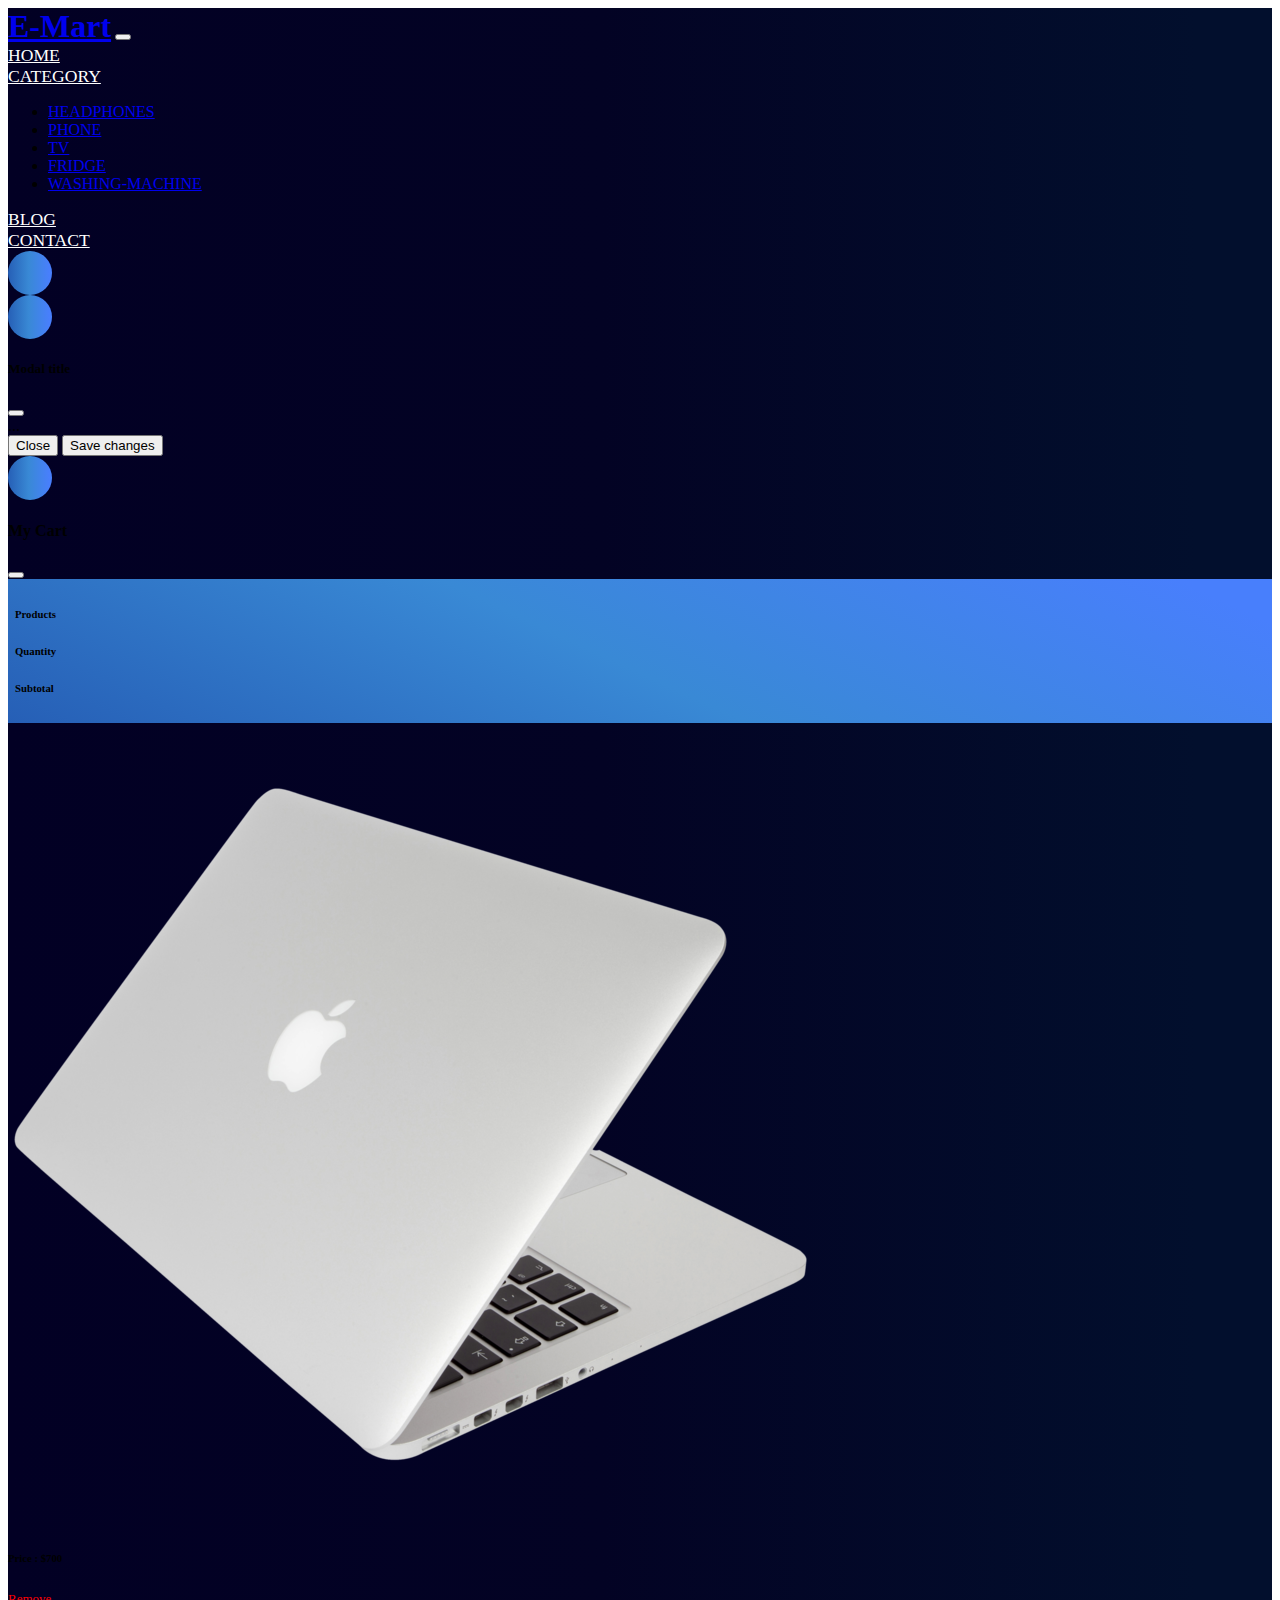
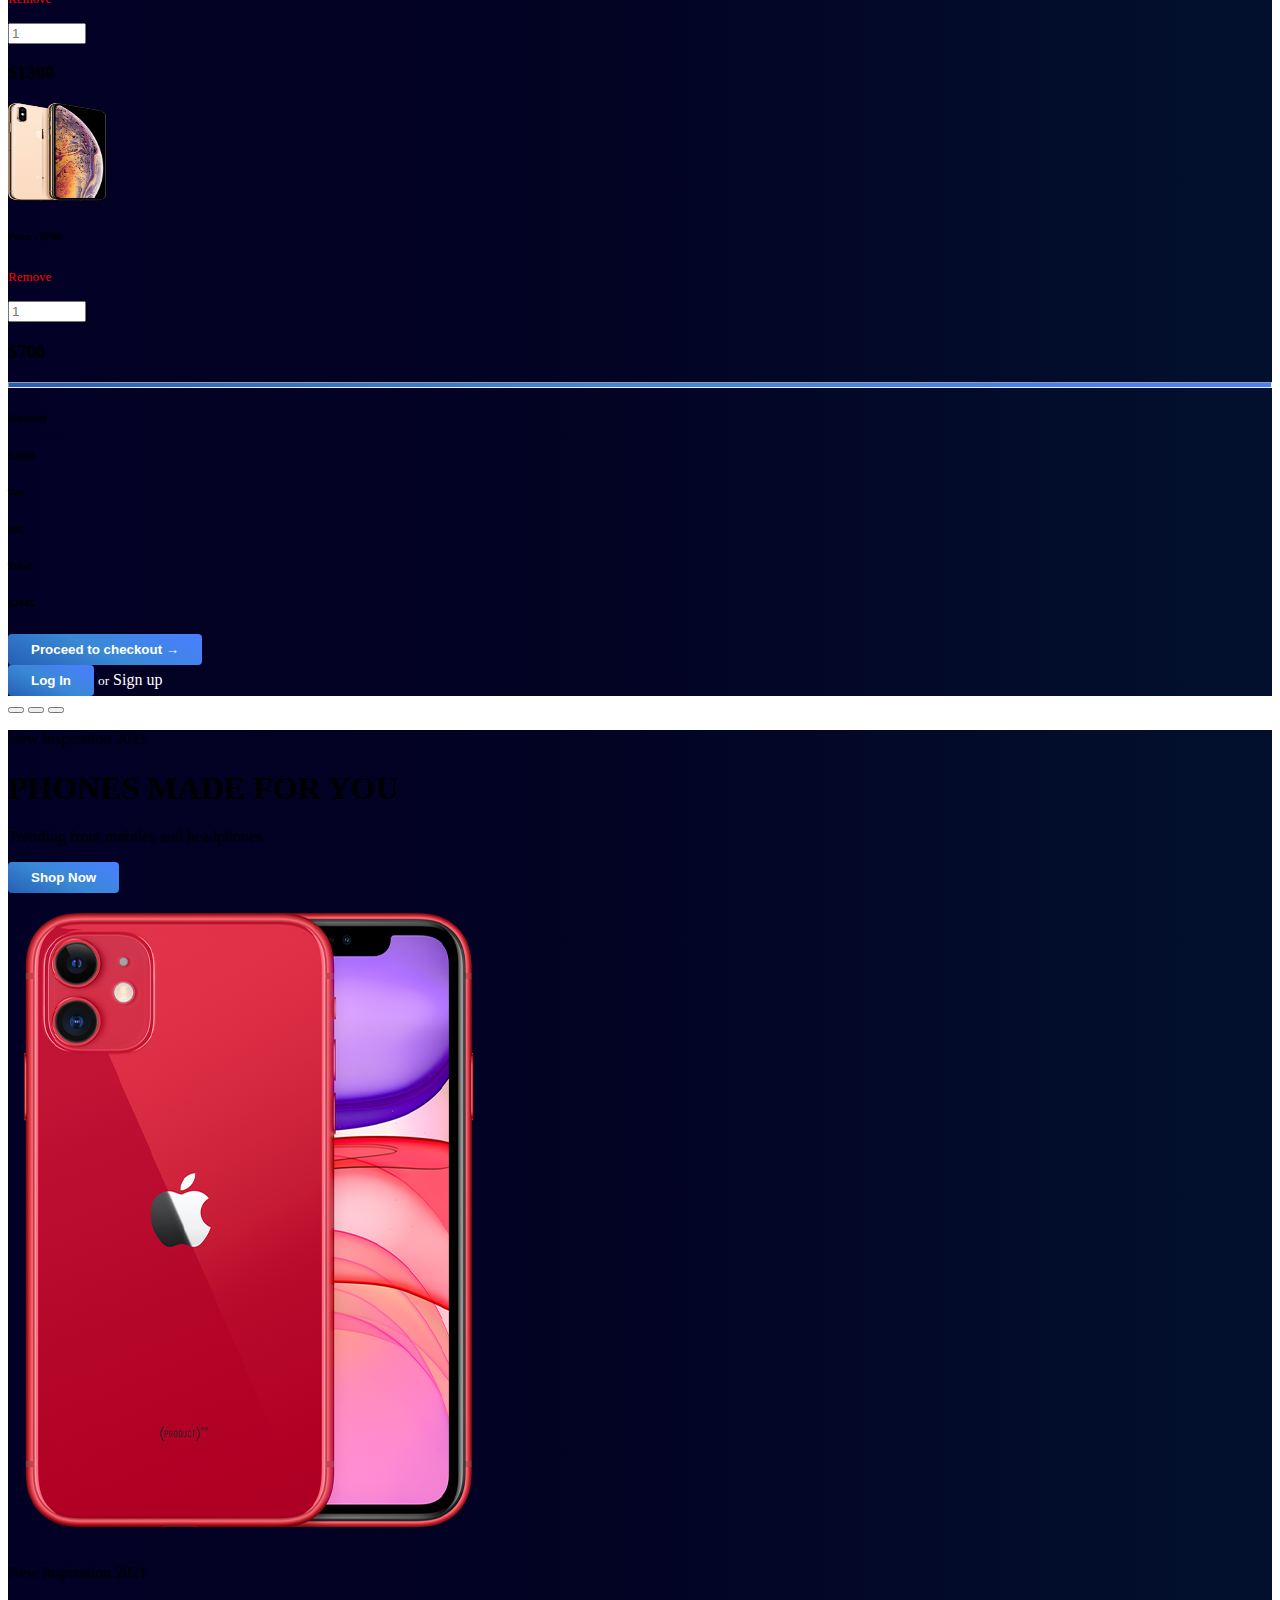
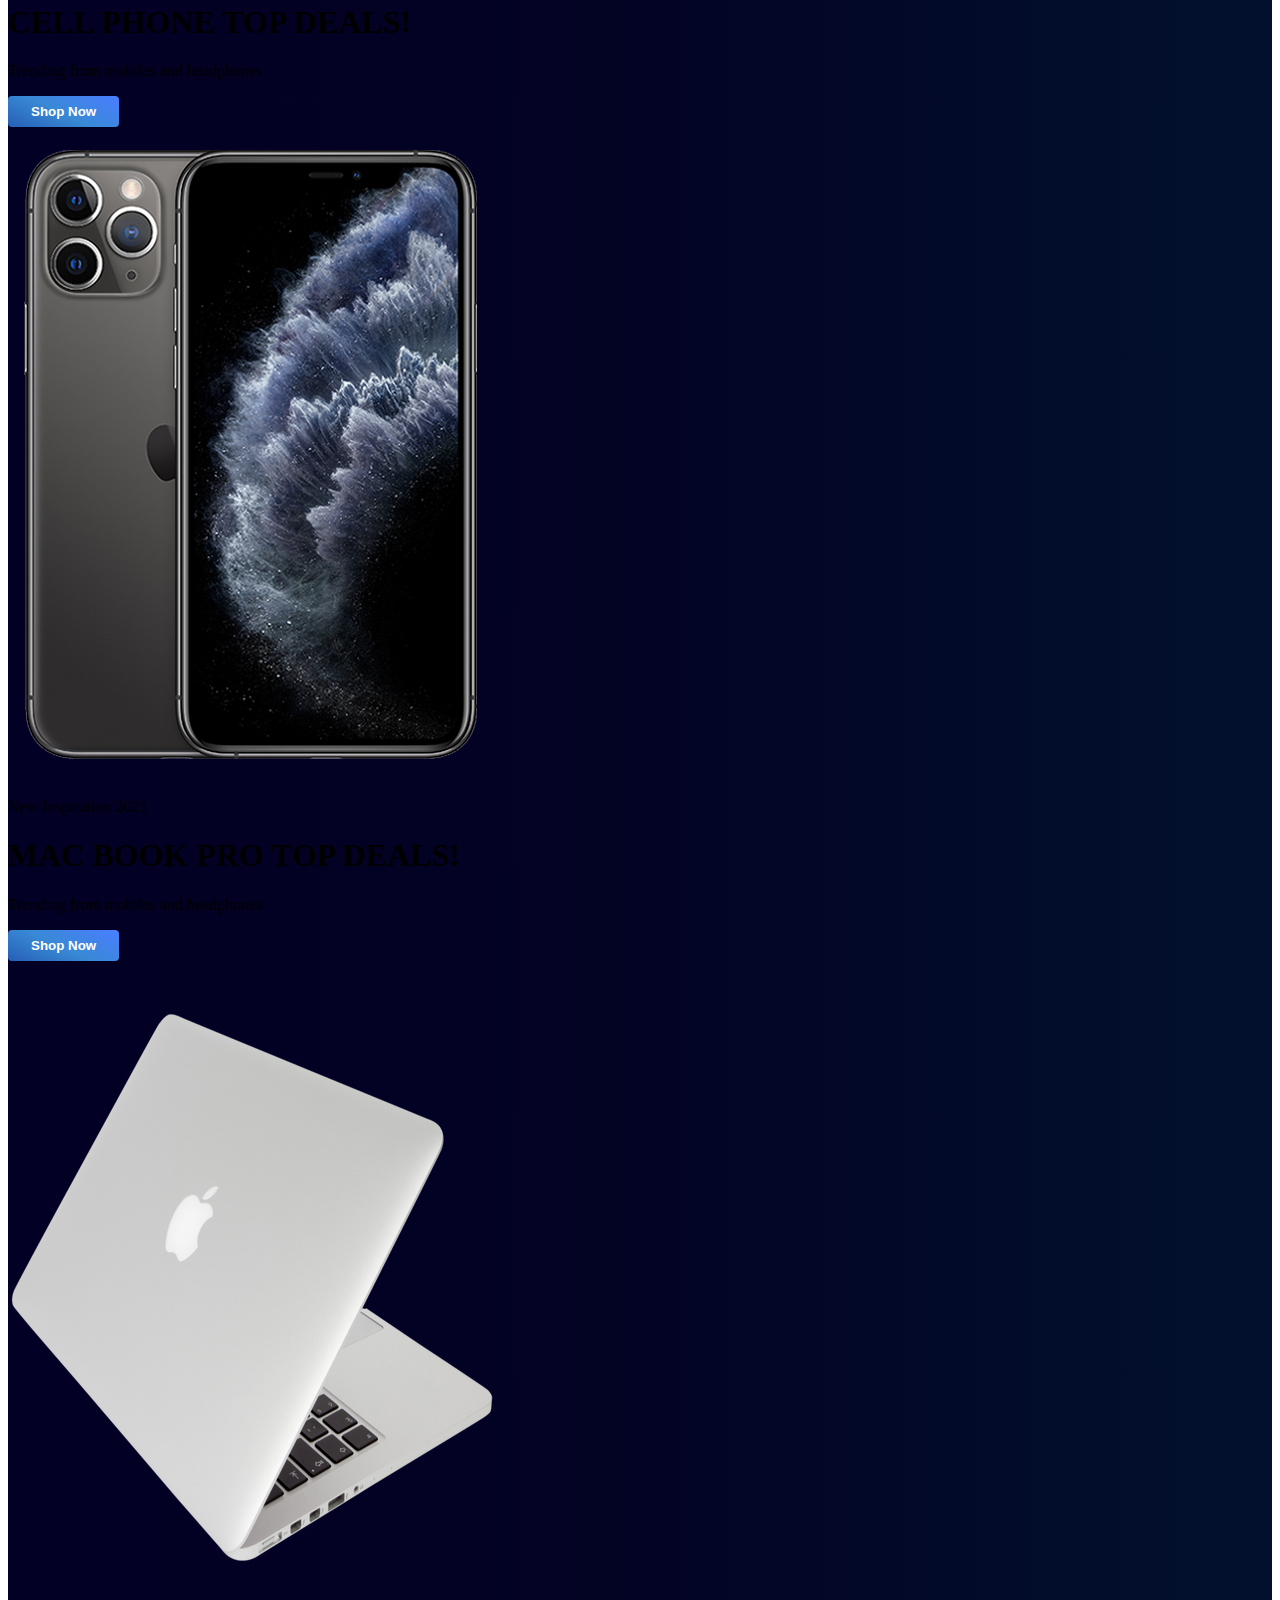
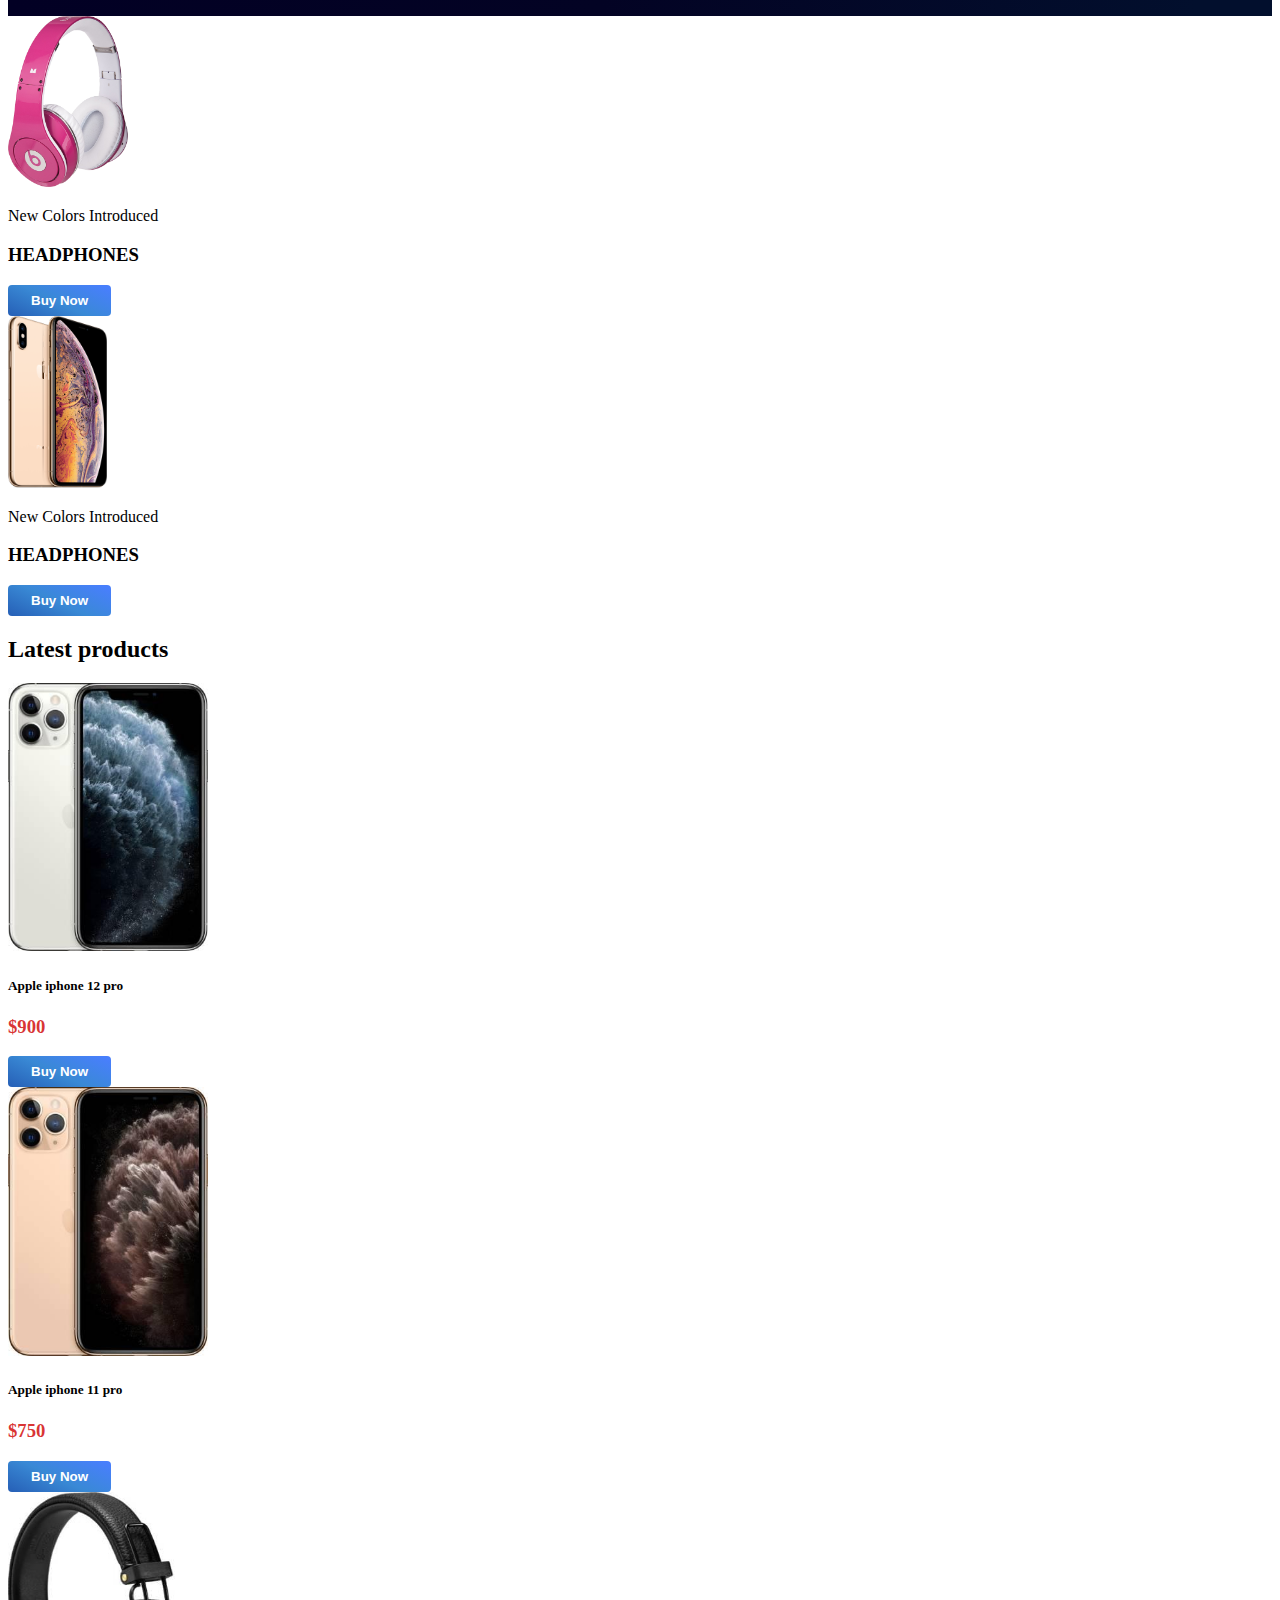
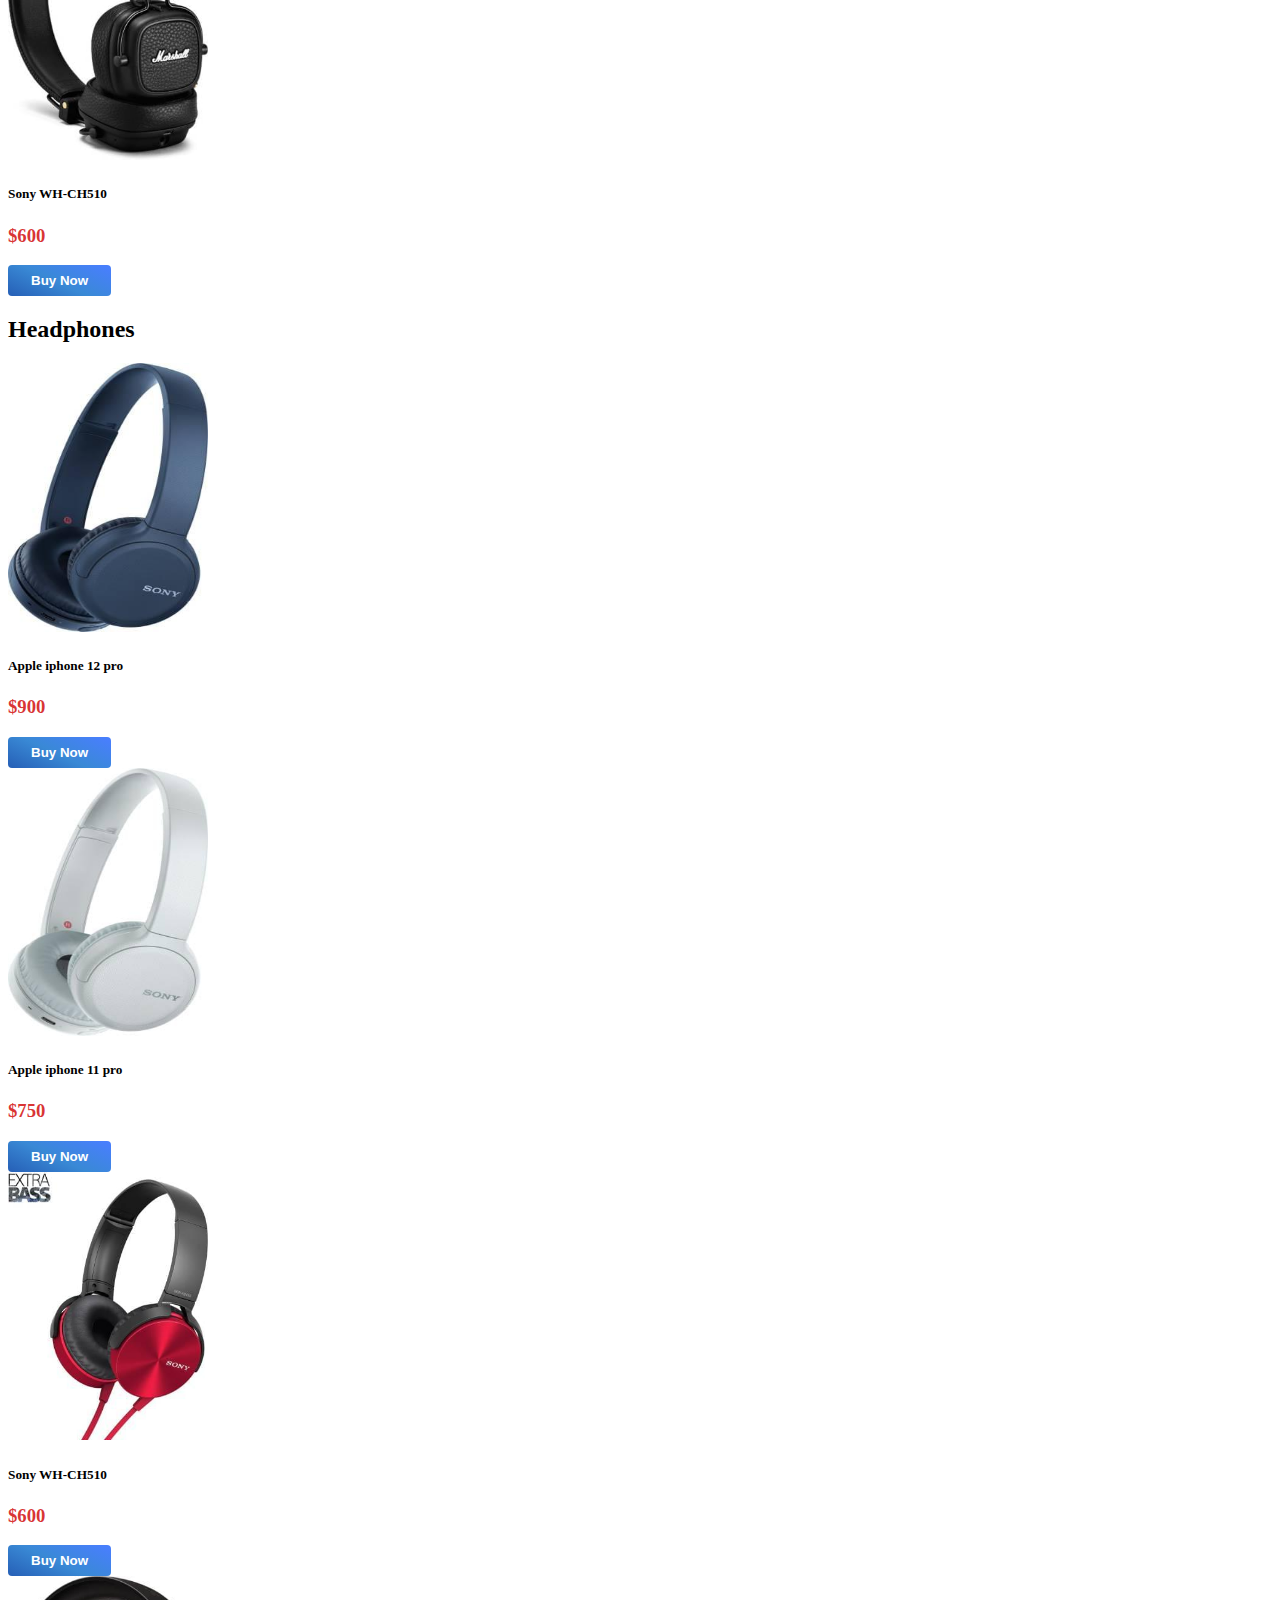
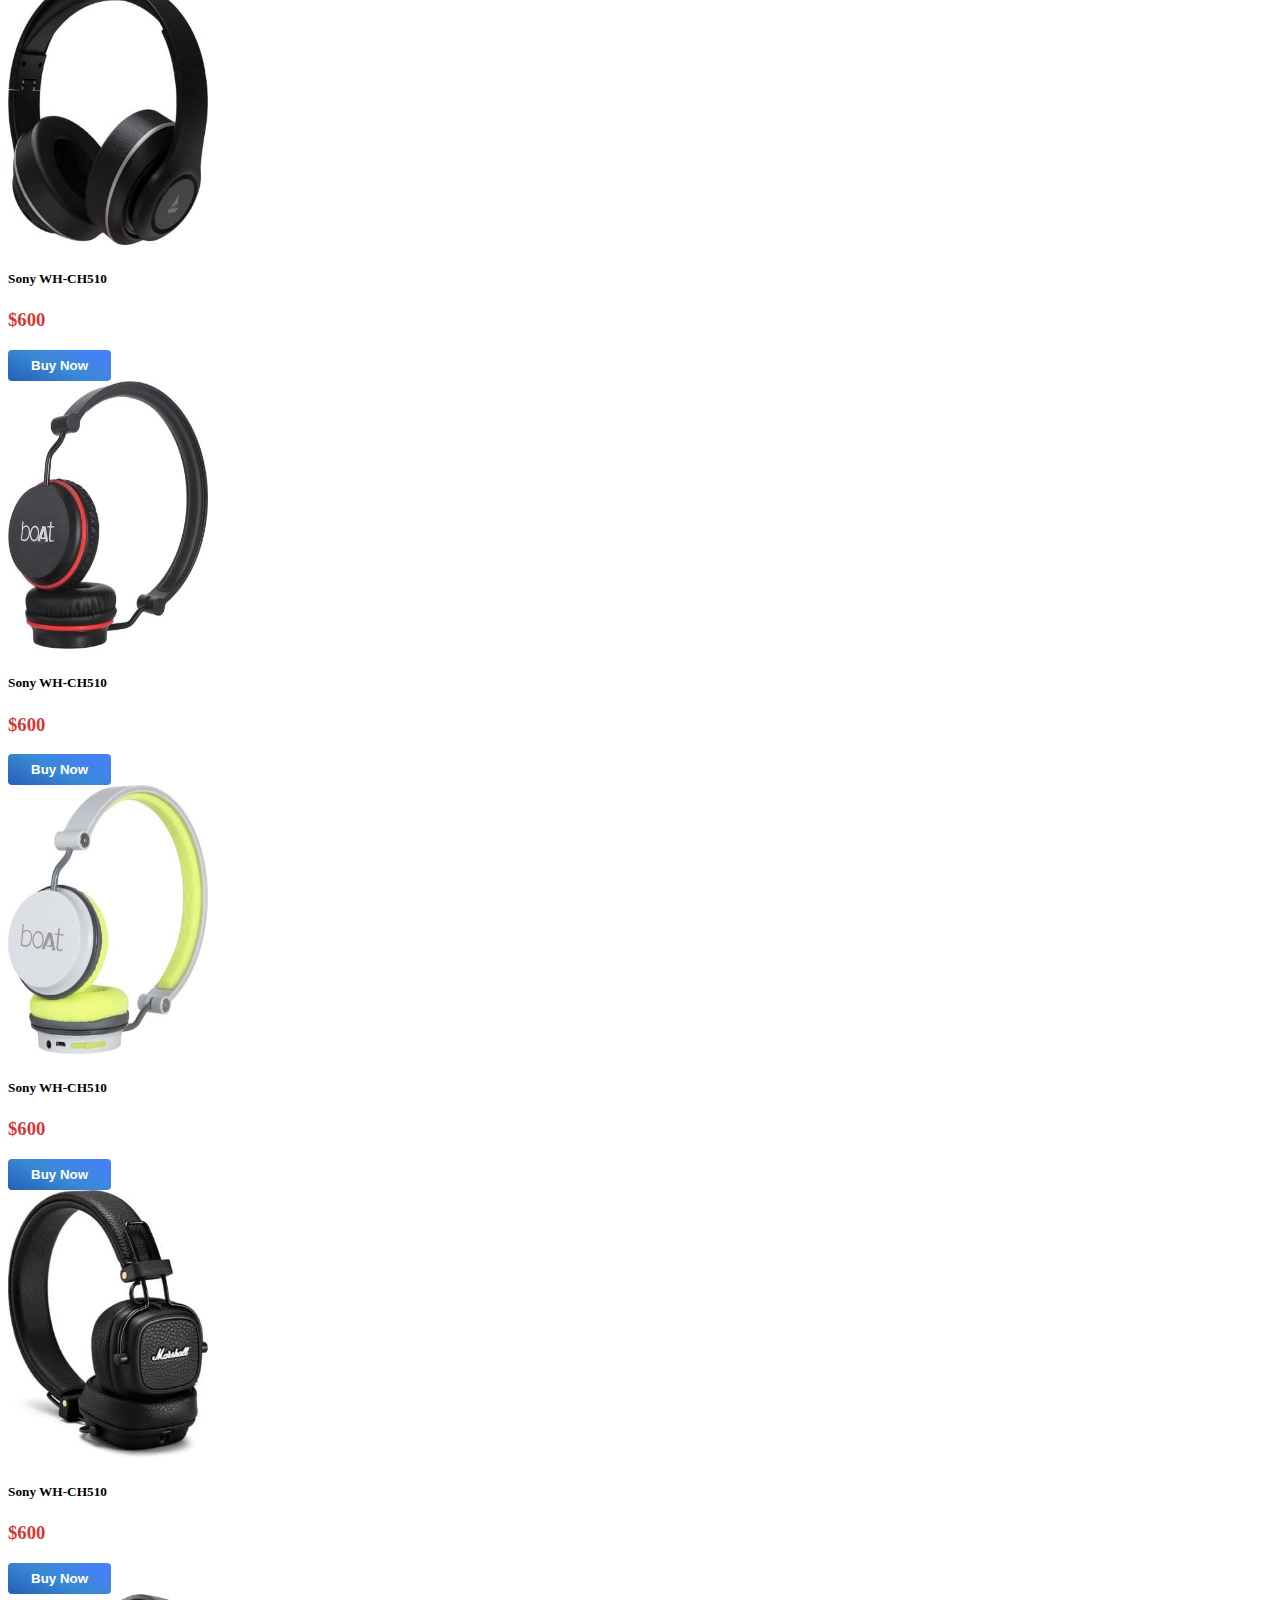
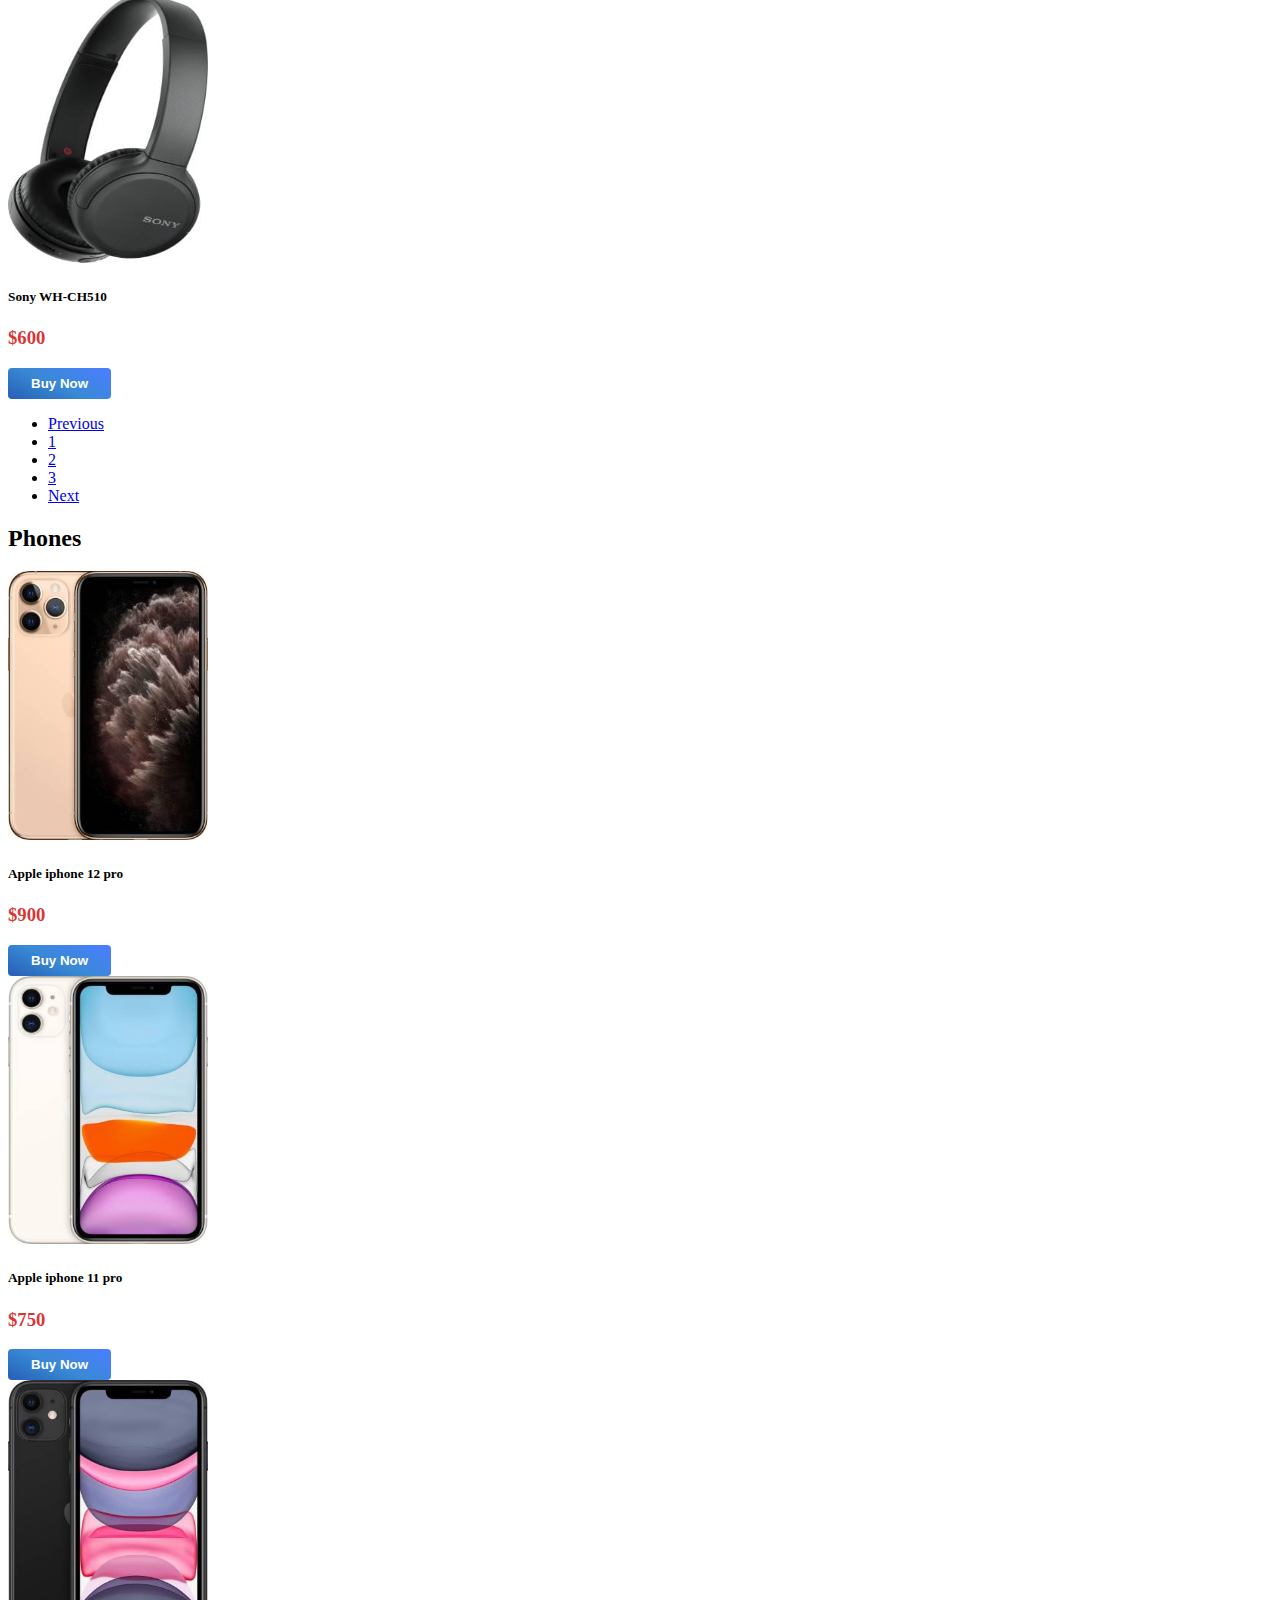
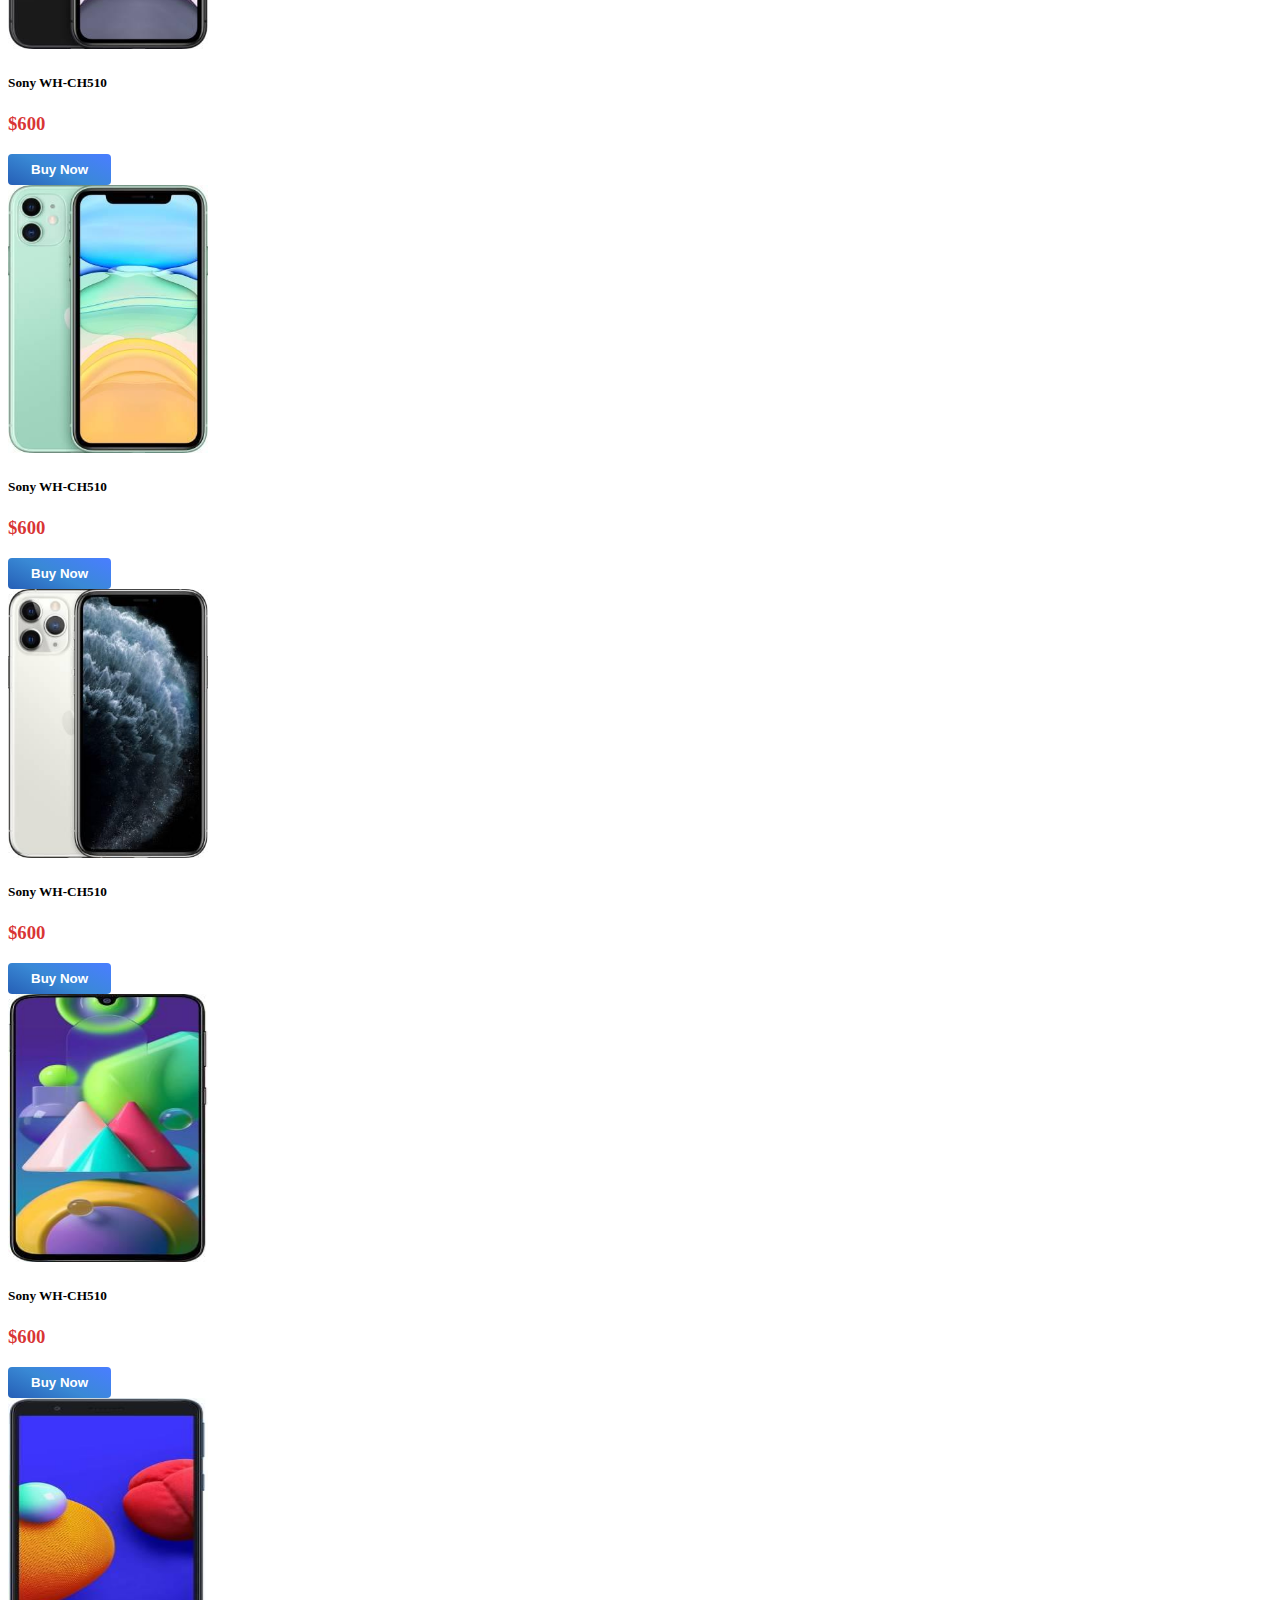
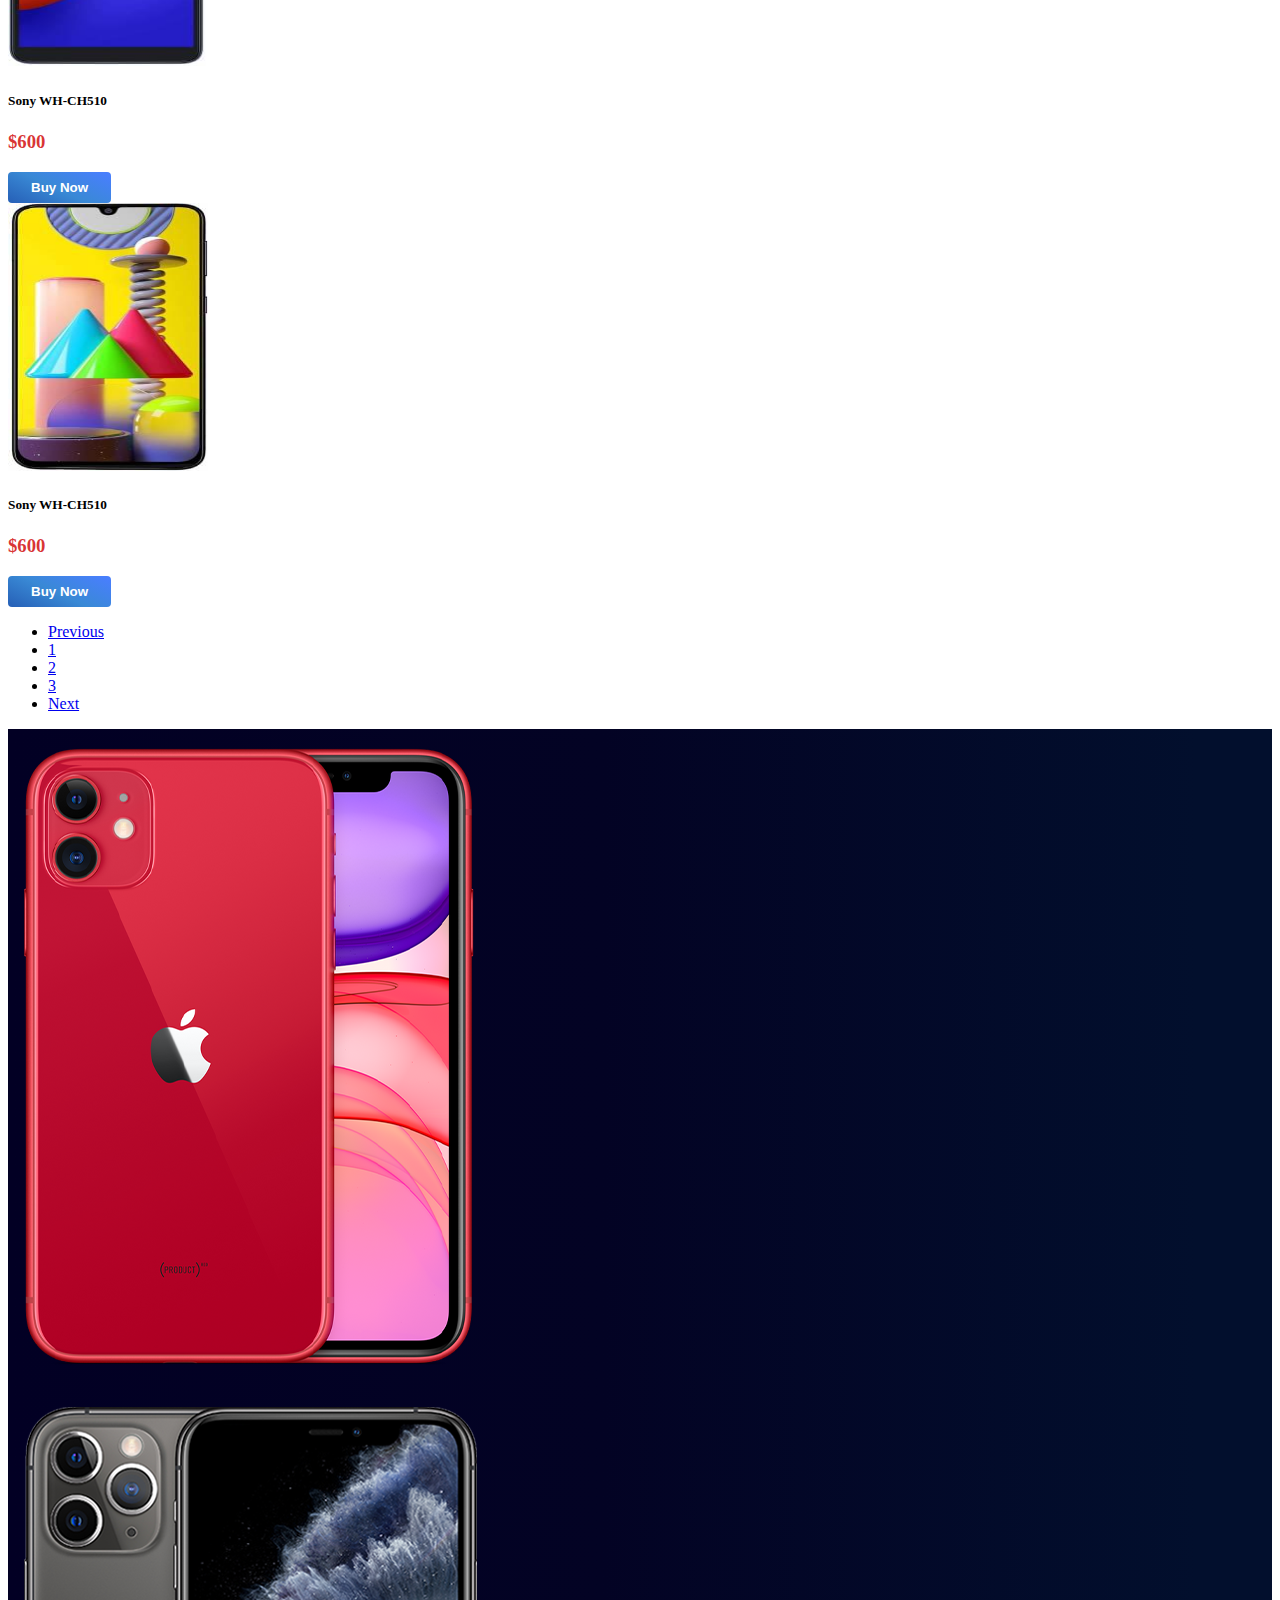
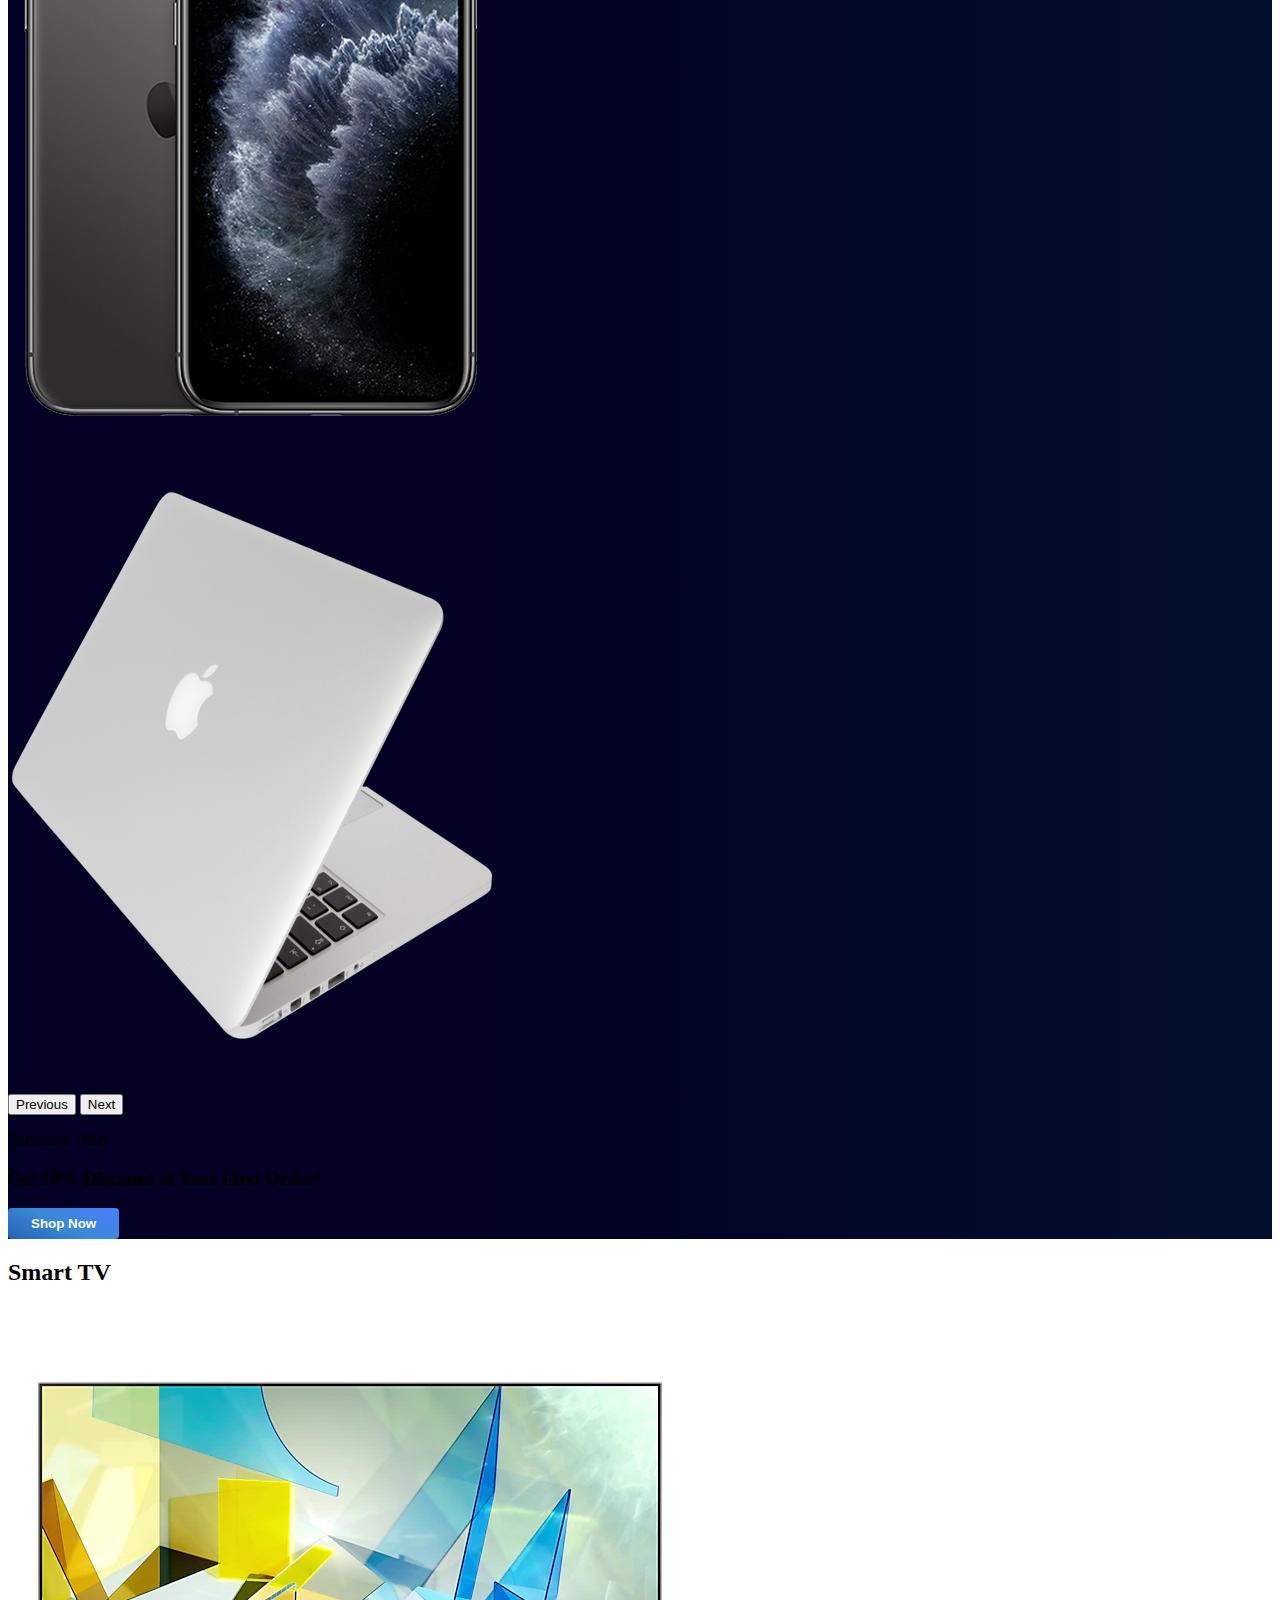
<file: index.html>
<!DOCTYPE html>
<html lang="en">

<head>
    <meta charset="UTF-8">
    <meta http-equiv="X-UA-Compatible" content="IE=edge">
    <meta name="viewport" content="width=device-width, initial-scale=1.0">
    <title>E-Mart-shop</title>

    <!-------------- bootstrap link ------------------>
    <link href="https://cdn.jsdelivr.net/npm/bootstrap@5.0.2/dist/css/bootstrap.min.css" rel="stylesheet"
        integrity="sha384-EVSTQN3/azprG1Anm3QDgpJLIm9Nao0Yz1ztcQTwFspd3yD65VohhpuuCOmLASjC" crossorigin="anonymous">

    <!-------------- font awesome link ------------------>

    <link rel="stylesheet" href="https://pro.fontawesome.com/releases/v5.10.0/css/all.css"
        integrity="sha384-AYmEC3Yw5cVb3ZcuHtOA93w35dYTsvhLPVnYs9eStHfGJvOvKxVfELGroGkvsg+p" crossorigin="anonymous" />


    <!-------------- css link ------------------>
    <link rel="stylesheet" href="style.css">
    <link rel="stylesheet" href="https://cdnjs.cloudflare.com/ajax/libs/OwlCarousel2/2.3.4/assets/owl.carousel.min.css"
        integrity="sha512-tS3S5qG0BlhnQROyJXvNjeEM4UpMXHrQfTGmbQ1gKmelCxlSEBUaxhRBj/EFTzpbP4RVSrpEikbmdJobCvhE3g=="
        crossorigin="anonymous" referrerpolicy="no-referrer" />
    <link rel="stylesheet"
        href="https://cdnjs.cloudflare.com/ajax/libs/OwlCarousel2/2.3.4/assets/owl.theme.default.min.css"
        integrity="sha512-sMXtMNL1zRzolHYKEujM2AqCLUR9F2C4/05cdbxjjLSRvMQIciEPCQZo++nk7go3BtSuK9kfa/s+a4f4i5pLkw=="
        crossorigin="anonymous" referrerpolicy="no-referrer" />
</head>

<body>
    <header>
        <!----------------navbar----------------->
        <nav class="navbar navbar-expand-lg navbar-light my-bg fixed-top">
            <div class="container">
                <a class="navbar-brand my-logo text-white" href="#">E-Mart</a>
                <button class="navbar-toggler" type="button" data-bs-toggle="collapse"
                    data-bs-target="#navbarSupportedContent" aria-controls="navbarSupportedContent"
                    aria-expanded="false" aria-label="Toggle navigation">
                    <span class="navbar-toggler-icon"></span>
                </button>
                <div class="collapse navbar-collapse ms-lg-5" id="navbarSupportedContent">
                    <div class="navbar-nav me-auto mb-2 mb-lg-0 ms-auto">
                        <li class="nav-item">
                            <a class="nav-link active my-link text-white" aria-current="page" href="#">Home</a>
                        </li>
                        <li class="nav-item dropdown">
                            <a class="nav-link dropdown-toggle text-white my-link" href="#" id="navbarDropdown"
                                role="button" data-bs-toggle="dropdown" aria-expanded="false">
                                Category
                            </a>
                            <ul class="dropdown-menu" aria-labelledby="navbarDropdown">
                                <li><a class="dropdown-item" href="#headphone">HEADPHONES</a></li>
                                <li><a class="dropdown-item" href="#phone">PHONE</a></li>
                                <li><a class="dropdown-item" href="#tv">TV</a></li>
                                <li><a class="dropdown-item" href="#fridge">FRIDGE</a></li>
                                <li><a class="dropdown-item" href="#wash">WASHING-MACHINE</a></li>
                            </ul>
                        </li>
                        <li class="nav-item">
                            <a class="nav-link my-link text-white" href="#">Blog</a>
                        </li>
                        <li class="nav-item">
                            <a class="nav-link my-link text-white" href="#">Contact</a>
                        </li>
                        <div class="icons d-flex justify-content-between ms-lg-5">

                            <div
                                class="user-icon d-flex justify-content-center align-items-center me-lg-4 me-md-3 me-sm-2">
                                <i class="far fa-user"></i>
                            </div>
                            <div
                                class="search-icon  d-flex justify-content-center align-items-center me-lg-4 me-md-3 me-sm-2">
                                <i type="button" class="fas fa-search" data-bs-toggle="modal"
                                    data-bs-target="#exampleModal">
                                </i>
                            </div>

                            <!-- Modal -->
                            <div class="modal fade" id="exampleModal" tabindex="-1" aria-labelledby="exampleModalLabel"
                                aria-hidden="true">
                                <div class="modal-dialog">
                                    <div class="modal-content">
                                        <div class="modal-header">
                                            <h5 class="modal-title" id="exampleModalLabel">Modal title</h5>
                                            <button type="button" class="btn-close" data-bs-dismiss="modal"
                                                aria-label="Close"></button>
                                        </div>
                                        <div class="modal-body">
                                            ...
                                        </div>
                                        <div class="modal-footer">
                                            <button type="button" class="btn btn-secondary"
                                                data-bs-dismiss="modal">Close</button>
                                            <button type="button" class="btn btn-primary">Save changes</button>
                                        </div>
                                    </div>
                                </div>
                            </div>

                            <div
                                class="cart-icon d-flex justify-content-center align-items-center me-lg-4 me-md-3 me-sm-2">
                                <i class="fas fa-shopping-cart" type="button" data-bs-toggle="offcanvas"
                                    data-bs-target="#offcanvasRight" aria-controls="offcanvasRight"></i>
                            </div>
                            <div class="offcanvas offcanvas-end my-bg1" tabindex="-1" id="offcanvasRight"
                                aria-labelledby="offcanvasRightLabel">
                                <div class="offcanvas-header">
                                    <h4 class="text-white" id="offcanvasRightLabel">My Cart</h4>
                                    <button type="button" class="btn-close text-reset btn-close-white"
                                        data-bs-dismiss="offcanvas" aria-label="Close"></button>
                                </div>
                                <div class="offcanvas-body">

                                    <div
                                        class="rounded-1 my-cart text-white d-flex justify-content-between align-items-center">
                                        <h6>Products</h6>
                                        <h6>Quantity</h6>
                                        <h6>Subtotal</h6>

                                    </div>
                                    <div class="row mt-5 d-flex justify-content-between align-items-center">
                                        <div class="col-4 d-flex align-items-start flex-column">
                                            <img class="img-fluid" src="images/banner-03.png" alt="">
                                            <h6 class="text-white">Price : $700</h6>
                                            <p class="my-desc"><small>Remove</small></p>
                                        </div>
                                        <div class="col-4 d-flex justify-content-center">
                                            <input type="number" name="number" id="" placeholder="1">
                                        </div>
                                        <div class="col-4 d-flex justify-content-center">
                                            <h3 class="text-white">$1300</h3>
                                        </div>
                                    </div>
                                    <div class="row mt-2 d-flex justify-content-between align-items-center">
                                        <div class="col-4 d-flex align-items-start flex-column">
                                            <img class="img-fluid my-img1" src="images/cata/collection_01.png" alt="">
                                            <h6 class="text-white">Price : $700</h6>
                                            <p class="my-desc"><small>Remove</small></p>
                                        </div>
                                        <div class="col-4 d-flex justify-content-center">
                                            <input type="number" name="number" id="" placeholder="1">
                                        </div>
                                        <div class="col-4 d-flex justify-content-center">
                                            <h3 class="text-white">$700</h3>
                                        </div>
                                    </div>
                                    <hr class="my-hr">
                                    <div class="row">
                                        <div class="col-6 d-flex justify-content-start">
                                            <h6 class="text-white">Subtotal</h6>

                                        </div>
                                        <div class="col-6 d-flex justify-content-end">
                                            <h6 class="text-white">$2000</h6>
                                        </div>
                                    </div>
                                    <div class="row">
                                        <div class="col-6 d-flex justify-content-start">
                                            <h6 class="text-white">Tax</h6>

                                        </div>
                                        <div class="col-6 d-flex justify-content-end">
                                            <h6 class="text-white">$45</h6>
                                        </div>
                                    </div>
                                    <div class="row">
                                        <div class="col-6 d-flex justify-content-start">
                                            <h6 class="text-white">Total</h6>

                                        </div>
                                        <div class="col-6 d-flex justify-content-end">
                                            <h6 class="text-white">$2045</h6>
                                        </div>
                                    </div>
                                    <button class="btn1 btn-sm mt-3">Proceed to checkout &#8594</button>
                                </div>
                            </div>



                            <!-- Button trigger modal -->
                        </div>

                        <div class="buttons">
                            <button type="button" class="btn1" data-bs-toggle="modal" data-bs-target="#exampleModal">Log
                                In</button>
                            <small>or</small>

                            <a type="button" class="text-white" data-bs-toggle="modal"
                                data-bs-target="#exampleModal">Sign
                                up</a>
                        </div>
                    </div>
        </nav>

        <!----------------slider----------------->
        <div id="carouselExampleIndicators" class="carousel slide" data-bs-ride="carousel">
            <div class="carousel-indicators">
                <button type="button" data-bs-target="#carouselExampleIndicators" data-bs-slide-to="0" class="active"
                    aria-current="true" aria-label="Slide 1"></button>
                <button type="button" data-bs-target="#carouselExampleIndicators" data-bs-slide-to="1"
                    aria-label="Slide 2"></button>
                <button type="button" data-bs-target="#carouselExampleIndicators" data-bs-slide-to="2"
                    aria-label="Slide 3"></button>

            </div>
            <div class="carousel-inner my-bg">
                <div class="carousel-item active">
                    <div class="row d-flex align-items-center p-5 my-5">
                        <div class="col-7 text-white">
                            <p>New Inspiration 2021</p>
                            <h1>PHONES MADE FOR YOU</h1>
                            <p>Trending from mobiles and headphones</p>
                            <button class="btn1">Shop Now</button>
                        </div>
                        <div class="col-5">
                            <img src="images/banner_01.png" class="d-block w-100" alt="...">
                        </div>
                    </div>
                </div>
                <div class="carousel-item">
                    <div class="row d-flex align-items-center p-5  my-5">
                        <div class="col-7 text-white">
                            <p>New Inspiration 2021</p>
                            <h1>CELL PHONE TOP DEALS!</h1>
                            <p>Trending from mobiles and headphones</p>
                            <button class="btn1">Shop Now</button>
                        </div>
                        <div class="col-5">
                            <img src="images/banner_02.png" class="d-block w-100" alt="...">
                        </div>
                    </div>
                </div>
                <div class="carousel-item">
                    <div class="row d-flex align-items-center p-5  my-5">
                        <div class="col-7 text-white">
                            <p>New Inspiration 2021</p>
                            <h1>MAC BOOK PRO TOP DEALS!</h1>
                            <p>Trending from mobiles and headphones</p>
                            <button class="btn1">Shop Now</button>
                        </div>
                        <div class="col-5">
                            <img src="images/rsz_banner-03.png" class="d-block w-100" alt="...">
                        </div>
                    </div>
                </div>
            </div>
        </div>
    </header>


    <main>
        <div class="container my-5">
            <div class="row g-4">
                <div class="col-lg-6 col-12">
                    <div class="p-3 border bg-light d-flex justify-content-evenly align-items-center">
                        <img class="img-fluid my-cata" src="images/cata/collection_02.png" alt="">
                        <div>
                            <p>New Colors Introduced
                            </p>
                            <h3>HEADPHONES
                            </h3>
                            <button class="btn1">Buy Now</button>
                        </div>
                    </div>
                </div>
                <div class="col-lg-6 col-12">
                    <div class="p-3 border bg-light d-flex justify-content-evenly align-items-center">
                        <img class="img-fluid my-cata1" src="images/cata/collection_01.png" alt="">
                        <div>
                            <p>New Colors Introduced
                            </p>
                            <h3>HEADPHONES
                            </h3>
                            <button class="btn1">Buy Now</button>
                        </div>
                    </div>
                </div>
            </div>
        </div>

        <section class="container my-5">
            <h2>Latest products</h2>
            <div class="row row-cols-1 row-cols-md-3 g-4 my-5">
                <div class="col">
                    <div class="card h-100 border-0 d-flex flex-column justify-content-center align-items-center">
                        <img class="latest-img img-fluid" src="images/latest-pro/iphone6.jpeg" class="card-img-top"
                            alt="...">
                        <div class="card-body">
                            <h5 class="card-title">Apple iphone 12 pro</h5>
                            <div class="star-icon">
                                <i class="fas fa-star"></i>
                                <i class="fas fa-star"></i>
                                <i class="fas fa-star"></i>
                                <i class="fas fa-star"></i>
                                <i class="far fa-star"></i>
                            </div>
                            <h3 class="card-text my-price">$900</h3>
                            <button class="btn1">Buy Now</button>
                        </div>
                        <div class="">


                        </div>
                    </div>
                </div>
                <div class="col">
                    <div class="card h-100 border-0 d-flex flex-column justify-content-center align-items-center">
                        <img class="latest-img1 img-fluid" src="images/all-pro/iphone2.jpeg" class="card-img-top"
                            alt="...">
                        <div class="card-body">
                            <h5 class="card-title">Apple iphone 11 pro</h5>
                            <div class="star-icon">
                                <i class="fas fa-star"></i>
                                <i class="fas fa-star"></i>
                                <i class="fas fa-star"></i>
                                <i class="fas fa-star"></i>
                                <i class="far fa-star"></i>
                            </div>
                            <h3 class="card-text my-price">$750</h3>
                            <button class="btn1">Buy Now</button>
                        </div>
                        <div class="">

                        </div>
                    </div>
                </div>
                <div class="col">
                    <div class="card h-100 border-0 d-flex flex-column justify-content-center align-items-center">
                        <img class="latest-img2 img-fluid" src="images/latest-pro/headphone4.jpeg" class="card-img-top"
                            alt="...">
                        <div class="card-body">
                            <h5 class="card-title">Sony WH-CH510</h5>
                            <div class="star-icon">
                                <i class="fas fa-star"></i>
                                <i class="fas fa-star"></i>
                                <i class="fas fa-star"></i>
                                <i class="fas fa-star"></i>
                                <i class="far fa-star"></i>
                            </div>
                            <h3 class="card-text my-price">$600</h3>
                            <button class="btn1">Buy Now</button>
                        </div>
                        <div class="">
                        </div>
                    </div>
                </div>
            </div>
        </section>

        <section class="container my-5" id="headphone">
            <h2>Headphones</h2>
            <div class="row row-cols-1 row-cols-md-3 g-4 my-5">
                <div class="col">
                    <div class="card h-100 border-0 d-flex flex-column justify-content-center align-items-center">
                        <img class="latest-img1 img-fluid" src="images/all-pro/headphone6.jpeg" class="card-img-top"
                            alt="...">
                        <div class="card-body">
                            <h5 class="card-title">Apple iphone 12 pro</h5>
                            <div class="star-icon">
                                <i class="fas fa-star"></i>
                                <i class="fas fa-star"></i>
                                <i class="fas fa-star"></i>
                                <i class="fas fa-star"></i>
                                <i class="far fa-star"></i>
                            </div>
                            <h3 class="card-text my-price">$900</h3>
                            <button class="btn1">Buy Now</button>
                        </div>
                        <div class="">


                        </div>
                    </div>
                </div>
                <div class="col">
                    <div class="card h-100 border-0 d-flex flex-column justify-content-center align-items-center">
                        <img class="latest-img1 img-fluid" src="images/all-pro/headphone7.jpeg" class="card-img-top"
                            alt="...">
                        <div class="card-body">
                            <h5 class="card-title">Apple iphone 11 pro</h5>
                            <div class="star-icon">
                                <i class="fas fa-star"></i>
                                <i class="fas fa-star"></i>
                                <i class="fas fa-star"></i>
                                <i class="fas fa-star"></i>
                                <i class="far fa-star"></i>
                            </div>
                            <h3 class="card-text my-price">$750</h3>
                            <button class="btn1">Buy Now</button>
                        </div>
                        <div class="">

                        </div>
                    </div>
                </div>
                <div class="col">
                    <div class="card h-100 border-0 d-flex flex-column justify-content-center align-items-center">
                        <img class="latest-img2 img-fluid" src="images/all-pro/headphone8.jpeg" class="card-img-top"
                            alt="...">
                        <div class="card-body">
                            <h5 class="card-title">Sony WH-CH510</h5>
                            <div class="star-icon">
                                <i class="fas fa-star"></i>
                                <i class="fas fa-star"></i>
                                <i class="fas fa-star"></i>
                                <i class="fas fa-star"></i>
                                <i class="far fa-star"></i>
                            </div>
                            <h3 class="card-text my-price">$600</h3>
                            <button class="btn1">Buy Now</button>
                        </div>
                    </div>
                </div>
                <div class="col">
                    <div class="card h-100 border-0 d-flex flex-column justify-content-center align-items-center">
                        <img class="latest-img2 img-fluid" src="images/all-pro/headphone12.jpeg" class="card-img-top"
                            alt="...">
                        <div class="card-body">
                            <h5 class="card-title">Sony WH-CH510</h5>
                            <div class="star-icon">
                                <i class="fas fa-star"></i>
                                <i class="fas fa-star"></i>
                                <i class="fas fa-star"></i>
                                <i class="fas fa-star"></i>
                                <i class="far fa-star"></i>
                            </div>
                            <h3 class="card-text my-price">$600</h3>
                            <button class="btn1">Buy Now</button>
                        </div>
                    </div>
                </div>
                <div class="col">
                    <div class="card h-100 border-0 d-flex flex-column justify-content-center align-items-center">
                        <img class="latest-img2 img-fluid" src="images/all-pro/headphone2.jpeg" class="card-img-top"
                            alt="...">
                        <div class="card-body">
                            <h5 class="card-title">Sony WH-CH510</h5>
                            <div class="star-icon">
                                <i class="fas fa-star"></i>
                                <i class="fas fa-star"></i>
                                <i class="fas fa-star"></i>
                                <i class="fas fa-star"></i>
                                <i class="far fa-star"></i>
                            </div>
                            <h3 class="card-text my-price">$600</h3>
                            <button class="btn1">Buy Now</button>
                        </div>
                    </div>
                </div>
                <div class="col">
                    <div class="card h-100 border-0 d-flex flex-column justify-content-center align-items-center">
                        <img class="latest-img2 img-fluid" src="images/all-pro/headphone3.jpeg" class="card-img-top"
                            alt="...">
                        <div class="card-body">
                            <h5 class="card-title">Sony WH-CH510</h5>
                            <div class="star-icon">
                                <i class="fas fa-star"></i>
                                <i class="fas fa-star"></i>
                                <i class="fas fa-star"></i>
                                <i class="fas fa-star"></i>
                                <i class="far fa-star"></i>
                            </div>
                            <h3 class="card-text my-price">$600</h3>
                            <button class="btn1">Buy Now</button>
                        </div>
                    </div>
                </div>
                <div class="col">
                    <div class="card h-100 border-0 d-flex flex-column justify-content-center align-items-center">
                        <img class="latest-img2 img-fluid" src="images/all-pro/headphone4.jpeg" class="card-img-top"
                            alt="...">
                        <div class="card-body">
                            <h5 class="card-title">Sony WH-CH510</h5>
                            <div class="star-icon">
                                <i class="fas fa-star"></i>
                                <i class="fas fa-star"></i>
                                <i class="fas fa-star"></i>
                                <i class="fas fa-star"></i>
                                <i class="far fa-star"></i>
                            </div>
                            <h3 class="card-text my-price">$600</h3>
                            <button class="btn1">Buy Now</button>
                        </div>
                    </div>
                </div>
                <div class="col">
                    <div class="card h-100 border-0 d-flex flex-column justify-content-center align-items-center">
                        <img class="latest-img2 img-fluid" src="images/all-pro/headphone5.jpeg" class="card-img-top"
                            alt="...">
                        <div class="card-body">
                            <h5 class="card-title">Sony WH-CH510</h5>
                            <div class="star-icon">
                                <i class="fas fa-star"></i>
                                <i class="fas fa-star"></i>
                                <i class="fas fa-star"></i>
                                <i class="fas fa-star"></i>
                                <i class="far fa-star"></i>
                            </div>
                            <h3 class="card-text my-price">$600</h3>
                            <button class="btn1">Buy Now</button>
                        </div>
                    </div>
                </div>
            </div>
            <nav aria-label="Page navigation example">
                <ul class="pagination">
                    <li class="page-item"><a class="page-link" href="#">Previous</a></li>
                    <li class="page-item active"><a class="page-link" href="#">1</a></li>
                    <li class="page-item"><a class="page-link" href="#">2</a></li>
                    <li class="page-item"><a class="page-link" href="#">3</a></li>
                    <li class="page-item"><a class="page-link" href="#">Next</a></li>
                </ul>
            </nav>
        </section>

        <section class="container my-5" id="phone">
            <h2>Phones</h2>

            <div class="row row-cols-1 row-cols-md-3 g-4 my-5">
                <div class="col">
                    <div class="card h-100 border-0 d-flex flex-column justify-content-center align-items-center">
                        <img class="latest-img img-fluid" src="images/all-pro/iphone2.jpeg" class="card-img-top"
                            alt="...">
                        <div class="card-body">
                            <h5 class="card-title">Apple iphone 12 pro</h5>
                            <div class="star-icon">
                                <i class="fas fa-star"></i>
                                <i class="fas fa-star"></i>
                                <i class="fas fa-star"></i>
                                <i class="fas fa-star"></i>
                                <i class="far fa-star"></i>
                            </div>
                            <h3 class="card-text my-price">$900</h3>
                            <button class="btn1">Buy Now</button>
                        </div>
                        <div class="">


                        </div>
                    </div>
                </div>
                <div class="col">
                    <div class="card h-100 border-0 d-flex flex-column justify-content-center align-items-center">
                        <img class="latest-img1 img-fluid" src="images/all-pro/iphone3.jpeg" class="card-img-top"
                            alt="...">
                        <div class="card-body">
                            <h5 class="card-title">Apple iphone 11 pro</h5>
                            <div class="star-icon">
                                <i class="fas fa-star"></i>
                                <i class="fas fa-star"></i>
                                <i class="fas fa-star"></i>
                                <i class="fas fa-star"></i>
                                <i class="far fa-star"></i>
                            </div>
                            <h3 class="card-text my-price">$750</h3>
                            <button class="btn1">Buy Now</button>
                        </div>
                        <div class="">

                        </div>
                    </div>
                </div>
                <div class="col">
                    <div class="card h-100 border-0 d-flex flex-column justify-content-center align-items-center">
                        <img class="latest-img2 img-fluid" src="images/all-pro/iphone4.jpeg" class="card-img-top"
                            alt="...">
                        <div class="card-body">
                            <h5 class="card-title">Sony WH-CH510</h5>
                            <div class="star-icon">
                                <i class="fas fa-star"></i>
                                <i class="fas fa-star"></i>
                                <i class="fas fa-star"></i>
                                <i class="fas fa-star"></i>
                                <i class="far fa-star"></i>
                            </div>
                            <h3 class="card-text my-price">$600</h3>
                            <button class="btn1">Buy Now</button>
                        </div>
                        <div class="">
                        </div>
                    </div>
                </div>
                <div class="col">
                    <div class="card h-100 border-0 d-flex flex-column justify-content-center align-items-center">
                        <img class="latest-img2 img-fluid" src="images/all-pro/iphone5.jpeg" class="card-img-top"
                            alt="...">
                        <div class="card-body">
                            <h5 class="card-title">Sony WH-CH510</h5>
                            <div class="star-icon">
                                <i class="fas fa-star"></i>
                                <i class="fas fa-star"></i>
                                <i class="fas fa-star"></i>
                                <i class="fas fa-star"></i>
                                <i class="far fa-star"></i>
                            </div>
                            <h3 class="card-text my-price">$600</h3>
                            <button class="btn1">Buy Now</button>
                        </div>
                        <div class="">
                        </div>
                    </div>
                </div>
                <div class="col">
                    <div class="card h-100 border-0 d-flex flex-column justify-content-center align-items-center">
                        <img class="latest-img2 img-fluid" src="images/all-pro/iphone6.jpeg" class="card-img-top"
                            alt="...">
                        <div class="card-body">
                            <h5 class="card-title">Sony WH-CH510</h5>
                            <div class="star-icon">
                                <i class="fas fa-star"></i>
                                <i class="fas fa-star"></i>
                                <i class="fas fa-star"></i>
                                <i class="fas fa-star"></i>
                                <i class="far fa-star"></i>
                            </div>
                            <h3 class="card-text my-price">$600</h3>
                            <button class="btn1">Buy Now</button>
                        </div>
                        <div class="">
                        </div>
                    </div>
                </div>
                <div class="col">
                    <div class="card h-100 border-0 d-flex flex-column justify-content-center align-items-center">
                        <img class="latest-img2 img-fluid" src="images/all-pro/samsung1.jpeg" class="card-img-top"
                            alt="...">
                        <div class="card-body">
                            <h5 class="card-title">Sony WH-CH510</h5>
                            <div class="star-icon">
                                <i class="fas fa-star"></i>
                                <i class="fas fa-star"></i>
                                <i class="fas fa-star"></i>
                                <i class="fas fa-star"></i>
                                <i class="far fa-star"></i>
                            </div>
                            <h3 class="card-text my-price">$600</h3>
                            <button class="btn1">Buy Now</button>
                        </div>
                        <div class="">
                        </div>
                    </div>
                </div>
                <div class="col">
                    <div class="card h-100 border-0 d-flex flex-column justify-content-center align-items-center">
                        <img class="latest-img2 img-fluid" src="images/all-pro/samsung3.jpeg" class="card-img-top"
                            alt="...">
                        <div class="card-body">
                            <h5 class="card-title">Sony WH-CH510</h5>
                            <div class="star-icon">
                                <i class="fas fa-star"></i>
                                <i class="fas fa-star"></i>
                                <i class="fas fa-star"></i>
                                <i class="fas fa-star"></i>
                                <i class="far fa-star"></i>
                            </div>
                            <h3 class="card-text my-price">$600</h3>
                            <button class="btn1">Buy Now</button>
                        </div>
                        <div class="">
                        </div>
                    </div>
                </div>
                <div class="col">
                    <div class="card h-100 border-0 d-flex flex-column justify-content-center align-items-center">
                        <img class="latest-img2 img-fluid" src="images/all-pro/samsung6.jpeg" class="card-img-top"
                            alt="...">
                        <div class="card-body">
                            <h5 class="card-title">Sony WH-CH510</h5>
                            <div class="star-icon">
                                <i class="fas fa-star"></i>
                                <i class="fas fa-star"></i>
                                <i class="fas fa-star"></i>
                                <i class="fas fa-star"></i>
                                <i class="far fa-star"></i>
                            </div>
                            <h3 class="card-text my-price">$600</h3>
                            <button class="btn1">Buy Now</button>
                        </div>
                        <div class="">
                        </div>
                    </div>
                </div>
            </div>
            <nav aria-label="Page navigation example">
                <ul class="pagination">
                    <li class="page-item"><a class="page-link" href="#">Previous</a></li>
                    <li class="page-item active"><a class="page-link" href="#">1</a></li>
                    <li class="page-item"><a class="page-link" href="#">2</a></li>
                    <li class="page-item"><a class="page-link" href="#">3</a></li>
                    <li class="page-item"><a class="page-link" href="#">Next</a></li>
                </ul>
            </nav>
        </section>

        <section class="container my-5">
            <div class="row p-5 my-bg rounded-3">
                <div class="col-lg-5">
                    <div id="carouselExampleControls" class="carousel slide" data-bs-ride="carousel">
                        <div class="carousel-inner">
                            <div class="carousel-item active">
                                <img src="images/banner_01.png" class="d-block w-100" alt="...">
                            </div>
                            <div class="carousel-item">
                                <img src="images/banner_02.png" class="d-block w-100" alt="...">
                            </div>
                            <div class="carousel-item">
                                <img src="images/rsz_banner-03.png" class="d-block w-100" alt="...">
                            </div>
                        </div>
                        <button class="carousel-control-prev" type="button" data-bs-target="#carouselExampleControls"
                            data-bs-slide="prev">
                            <span class="carousel-control-prev-icon" aria-hidden="true"></span>
                            <span class="visually-hidden">Previous</span>
                        </button>
                        <button class="carousel-control-next" type="button" data-bs-target="#carouselExampleControls"
                            data-bs-slide="next">
                            <span class="carousel-control-next-icon" aria-hidden="true"></span>
                            <span class="visually-hidden">Next</span>
                        </button>
                    </div>
                </div>
                <div class="col-lg-7 text-white d-flex align-items-center">
                    <div>
                        <p>Exclusive Offer</p>
                        <h3>Get 10% Discount at Your First Order!</h3>
                        <button class="btn1">Shop Now</button>
                    </div>
                </div>
            </div>
        </section>

        <section class="container my-5" id="tv">
            <h2>Smart TV</h2>
            <div class="row row-cols-1 row-cols-md-3 g-4 my-5">
                <div class="col">
                    <div class="card h-100 border-0 d-flex flex-column justify-content-center align-items-center">
                        <img class="img-fluid" src="images/tv/tv1.webp" class="card-img-top" alt="...">
                        <div class="card-body">
                            <h5 class="card-title">Apple iphone 12 pro</h5>
                            <div class="star-icon">
                                <i class="fas fa-star"></i>
                                <i class="fas fa-star"></i>
                                <i class="fas fa-star"></i>
                                <i class="fas fa-star"></i>
                                <i class="far fa-star"></i>
                            </div>
                            <h3 class="card-text my-price">$900</h3>
                            <button class="btn1">Buy Now</button>
                        </div>
                        <div class="">


                        </div>
                    </div>
                </div>
                <div class="col">
                    <div class="card h-100 border-0 d-flex flex-column justify-content-center align-items-center">
                        <img class="img-fluid" src="images/tv/tv2.png" class="card-img-top" alt="...">
                        <div class="card-body">
                            <h5 class="card-title">Apple iphone 11 pro</h5>
                            <div class="star-icon">
                                <i class="fas fa-star"></i>
                                <i class="fas fa-star"></i>
                                <i class="fas fa-star"></i>
                                <i class="fas fa-star"></i>
                                <i class="far fa-star"></i>
                            </div>
                            <h3 class="card-text my-price">$750</h3>
                            <button class="btn1">Buy Now</button>
                        </div>
                        <div class="">

                        </div>
                    </div>
                </div>
                <div class="col">
                    <div class="card h-100 border-0 d-flex flex-column justify-content-center align-items-center">
                        <img class="img-fluid" src="images/tv/tv3.webp" class="card-img-top" alt="...">
                        <div class="card-body">
                            <h5 class="card-title">Sony WH-CH510</h5>
                            <div class="star-icon">
                                <i class="fas fa-star"></i>
                                <i class="fas fa-star"></i>
                                <i class="fas fa-star"></i>
                                <i class="fas fa-star"></i>
                                <i class="far fa-star"></i>
                            </div>
                            <h3 class="card-text my-price">$600</h3>
                            <button class="btn1">Buy Now</button>
                        </div>
                        <div class="">
                        </div>
                    </div>
                </div>
                <div class="col">
                    <div class="card h-100 border-0 d-flex flex-column justify-content-center align-items-center">
                        <img class="img-fluid" src="images/tv/tv4.webp" class="card-img-top" alt="...">
                        <div class="card-body">
                            <h5 class="card-title">Sony WH-CH510</h5>
                            <div class="star-icon">
                                <i class="fas fa-star"></i>
                                <i class="fas fa-star"></i>
                                <i class="fas fa-star"></i>
                                <i class="fas fa-star"></i>
                                <i class="far fa-star"></i>
                            </div>
                            <h3 class="card-text my-price">$600</h3>
                            <button class="btn1">Buy Now</button>
                        </div>
                        <div class="">
                        </div>
                    </div>
                </div>
                <div class="col">
                    <div class="card h-100 border-0 d-flex flex-column justify-content-center align-items-center">
                        <img class="img-fluid" src="images/tv/tv5.webp" class="card-img-top" alt="...">
                        <div class="card-body">
                            <h5 class="card-title">Sony WH-CH510</h5>
                            <div class="star-icon">
                                <i class="fas fa-star"></i>
                                <i class="fas fa-star"></i>
                                <i class="fas fa-star"></i>
                                <i class="fas fa-star"></i>
                                <i class="far fa-star"></i>
                            </div>
                            <h3 class="card-text my-price">$600</h3>
                            <button class="btn1">Buy Now</button>
                        </div>
                        <div class="">
                        </div>
                    </div>
                </div>
            </div>
            <nav aria-label="Page navigation example">
                <ul class="pagination">
                    <li class="page-item"><a class="page-link" href="#">Previous</a></li>
                    <li class="page-item active"><a class="page-link" href="#">1</a></li>
                    <li class="page-item"><a class="page-link" href="#">2</a></li>
                    <li class="page-item"><a class="page-link" href="#">3</a></li>
                    <li class="page-item"><a class="page-link" href="#">Next</a></li>
                </ul>
            </nav>
        </section>

        <section class="container my-5" id="fridge">
            <h2>Fridges</h2>
            <div class="row row-cols-1 row-cols-md-3 g-4 my-5">
                <div class="col">
                    <div class="card h-100 border-0 d-flex flex-column justify-content-center align-items-center">
                        <img class="img-fluid" src="images/fridge/fridge1.webp" class="card-img-top" alt="...">
                        <div class="card-body">
                            <h5 class="card-title">French Door Refrigerator RF57A50QA56</h5>
                            <div class="star-icon">
                                <i class="fas fa-star"></i>
                                <i class="fas fa-star"></i>
                                <i class="fas fa-star"></i>
                                <i class="fas fa-star"></i>
                                <i class="far fa-star"></i>
                            </div>
                            <h3 class="card-text my-price">$900</h3>
                            <button class="btn1">Buy Now</button>
                        </div>
                        <div class="">


                        </div>
                    </div>
                </div>
                <div class="col">
                    <div class="card h-100 border-0 d-flex flex-column justify-content-center align-items-center">
                        <img class="img-fluid" src="images/fridge/fridge2.webp" class="card-img-top" alt="...">
                        <div class="card-body">
                            <h5 class="card-title">French Door Refrigerator RF57A503TKJ3</h5>
                            <div class="star-icon">
                                <i class="fas fa-star"></i>
                                <i class="fas fa-star"></i>
                                <i class="fas fa-star"></i>
                                <i class="fas fa-star"></i>
                                <i class="far fa-star"></i>
                            </div>
                            <h3 class="card-text my-price">$750</h3>
                            <button class="btn1">Buy Now</button>
                        </div>
                        <div class="">

                        </div>
                    </div>
                </div>
                <div class="col">
                    <div class="card h-100 border-0 d-flex flex-column justify-content-center align-items-center">
                        <img class="img-fluid" src="images/fridge/fridge3.webp" class="card-img-top" alt="...">
                        <div class="card-body">
                            <h5 class="card-title">French Door Refrigerator RF57A5032S9</h5>
                            <div class="star-icon">
                                <i class="fas fa-star"></i>
                                <i class="fas fa-star"></i>
                                <i class="fas fa-star"></i>
                                <i class="fas fa-star"></i>
                                <i class="far fa-star"></i>
                            </div>
                            <h3 class="card-text my-price">$600</h3>
                            <button class="btn1">Buy Now</button>
                        </div>
                        <div class="">
                        </div>
                    </div>
                </div>
                <div class="col">
                    <div class="card h-100 border-0 d-flex flex-column justify-content-center align-items-center">
                        <img class="img-fluid" src="images/fridge/fridge4.webp" class="card-img-top" alt="...">
                        <div class="card-body">
                            <h5 class="card-title">One Door RR23A2E3XK1</h5>
                            <div class="star-icon">
                                <i class="fas fa-star"></i>
                                <i class="fas fa-star"></i>
                                <i class="fas fa-star"></i>
                                <i class="fas fa-star"></i>
                                <i class="far fa-star"></i>
                            </div>
                            <h3 class="card-text my-price">$600</h3>
                            <button class="btn1">Buy Now</button>
                        </div>
                        <div class="">
                        </div>
                    </div>
                </div>
                <div class="col">
                    <div class="card h-100 border-0 d-flex flex-column justify-content-center align-items-center">
                        <img class="img-fluid" src="images/fridge/fridge5.webp" class="card-img-top" alt="...">
                        <div class="card-body">
                            <h5 class="card-title">One Door RR23A2E3F43</h5>
                            <div class="star-icon">
                                <i class="fas fa-star"></i>
                                <i class="fas fa-star"></i>
                                <i class="fas fa-star"></i>
                                <i class="fas fa-star"></i>
                                <i class="far fa-star"></i>
                            </div>
                            <h3 class="card-text my-price">$600</h3>
                            <button class="btn1">Buy Now</button>
                        </div>
                        <div class="">
                        </div>
                    </div>
                </div>
                <div class="col">
                    <div class="card h-100 border-0 d-flex flex-column justify-content-center align-items-center">
                        <img class="img-fluid" src="images/fridge/fridge6.webp" class="card-img-top" alt="...">
                        <div class="card-body">
                            <h5 class="card-title">One Door RR23A2E3X4R</h5>
                            <div class="star-icon">
                                <i class="fas fa-star"></i>
                                <i class="fas fa-star"></i>
                                <i class="fas fa-star"></i>
                                <i class="fas fa-star"></i>
                                <i class="far fa-star"></i>
                            </div>
                            <h3 class="card-text my-price">$600</h3>
                            <button class="btn1">Buy Now</button>
                        </div>
                        <div class="">
                        </div>
                    </div>
                </div>
            </div>
            <nav aria-label="Page navigation example">
                <ul class="pagination">
                    <li class="page-item"><a class="page-link" href="#">Previous</a></li>
                    <li class="page-item active"><a class="page-link" href="#">1</a></li>
                    <li class="page-item"><a class="page-link" href="#">2</a></li>
                    <li class="page-item"><a class="page-link" href="#">3</a></li>
                    <li class="page-item"><a class="page-link" href="#">Next</a></li>
                </ul>
            </nav>
        </section>

        <section class="container my-5" id="wash">
            <h2>Washing Machine</h2>
            <div class="row row-cols-1 row-cols-md-3 g-4 my-5">
                <div class="col">
                    <div class="card h-100 border-0 d-flex flex-column justify-content-center align-items-center">
                        <img class="img-fluid" src="images/washing-machine/wash1.webp" class="card-img-top" alt="...">
                        <div class="card-body">
                            <h5 class="card-title">Front Loading Washing machine</h5>
                            <div class="star-icon">
                                <i class="fas fa-star"></i>
                                <i class="fas fa-star"></i>
                                <i class="fas fa-star"></i>
                                <i class="fas fa-star"></i>
                                <i class="far fa-star"></i>
                            </div>
                            <h3 class="card-text my-price">$900</h3>
                            <button class="btn1">Buy Now</button>
                        </div>
                        <div class="">


                        </div>
                    </div>
                </div>
                <div class="col">
                    <div class="card h-100 border-0 d-flex flex-column justify-content-center align-items-center">
                        <img class="img-fluid" src="images/washing-machine/wash5.webp" class="card-img-top" alt="...">
                        <div class="card-body">
                            <h5 class="card-title">Front Loading Washing machine</h5>
                            <div class="star-icon">
                                <i class="fas fa-star"></i>
                                <i class="fas fa-star"></i>
                                <i class="fas fa-star"></i>
                                <i class="fas fa-star"></i>
                                <i class="far fa-star"></i>
                            </div>
                            <h3 class="card-text my-price">$750</h3>
                            <button class="btn1">Buy Now</button>
                        </div>
                        <div class="">

                        </div>
                    </div>
                </div>
                <div class="col">
                    <div class="card h-100 border-0 d-flex flex-column justify-content-center align-items-center">
                        <img class="img-fluid" src="images/washing-machine/wash6.webp" class="card-img-top" alt="...">
                        <div class="card-body">
                            <h5 class="card-title">Front Loading Washing machine</h5>
                            <div class="star-icon">
                                <i class="fas fa-star"></i>
                                <i class="fas fa-star"></i>
                                <i class="fas fa-star"></i>
                                <i class="fas fa-star"></i>
                                <i class="far fa-star"></i>
                            </div>
                            <h3 class="card-text my-price">$600</h3>
                            <button class="btn1">Buy Now</button>
                        </div>
                        <div class="">
                        </div>
                    </div>
                </div>
                <div class="col">
                    <div class="card h-100 border-0 d-flex flex-column justify-content-center align-items-center">
                        <img class="img-fluid" src="images/washing-machine/wash2.webp" class="card-img-top" alt="...">
                        <div class="card-body">
                            <h5 class="card-title">Top Loading Washing machine</h5>
                            <div class="star-icon">
                                <i class="fas fa-star"></i>
                                <i class="fas fa-star"></i>
                                <i class="fas fa-star"></i>
                                <i class="fas fa-star"></i>
                                <i class="far fa-star"></i>
                            </div>
                            <h3 class="card-text my-price">$600</h3>
                            <button class="btn1">Buy Now</button>
                        </div>
                        <div class="">
                        </div>
                    </div>
                </div>
                <div class="col">
                    <div class="card h-100 border-0 d-flex flex-column justify-content-center align-items-center">
                        <img class="img-fluid" src="images/washing-machine/wash3.webp" class="card-img-top" alt="...">
                        <div class="card-body">
                            <h5 class="card-title">Top Loading Washing machine</h5>
                            <div class="star-icon">
                                <i class="fas fa-star"></i>
                                <i class="fas fa-star"></i>
                                <i class="fas fa-star"></i>
                                <i class="fas fa-star"></i>
                                <i class="far fa-star"></i>
                            </div>
                            <h3 class="card-text my-price">$600</h3>
                            <button class="btn1">Buy Now</button>
                        </div>
                        <div class="">
                        </div>
                    </div>
                </div>
                <div class="col">
                    <div class="card h-100 border-0 d-flex flex-column justify-content-center align-items-center">
                        <img class="img-fluid" src="images/washing-machine/wash4.webp" class="card-img-top" alt="...">
                        <div class="card-body">
                            <h5 class="card-title">Top Loading Washing machine</h5>
                            <div class="star-icon">
                                <i class="fas fa-star"></i>
                                <i class="fas fa-star"></i>
                                <i class="fas fa-star"></i>
                                <i class="fas fa-star"></i>
                                <i class="far fa-star"></i>
                            </div>
                            <h3 class="card-text my-price">$600</h3>
                            <button class="btn1">Buy Now</button>
                        </div>
                        <div class="">
                        </div>
                    </div>
                </div>
            </div>
            <nav aria-label="Page navigation example">
                <ul class="pagination">
                    <li class="page-item"><a class="page-link" href="#">Previous</a></li>
                    <li class="page-item active"><a class="page-link" href="#">1</a></li>
                    <li class="page-item"><a class="page-link" href="#">2</a></li>
                    <li class="page-item"><a class="page-link" href="#">3</a></li>
                    <li class="page-item"><a class="page-link" href="#">Next</a></li>
                </ul>
            </nav>
        </section>

        <section class="container mt-5">
            <div class="row p-5 my-bg rounded-3">
                <div class="col-lg-3 d-flex flex-column justify-content-center align-items-center">
                    <div class="myico d-flex align-items-center justify-content-center">
                        <i class="fas fa-truck"></i>
                    </div>

                    <h4 class="mt-3 text-white">Free Shipping</h4>

                </div>
                <div class="col-lg-3 d-flex flex-column justify-content-center align-items-center">
                    <div class="myico d-flex align-items-center justify-content-center">
                        <i class="fas fa-gift"></i>
                    </div>
                    <h4 class="mt-3 text-white">Free Coupons</h4>
                </div>
                <div class="col-lg-3 d-flex flex-column justify-content-center align-items-center">
                    <div class="myico d-flex align-items-center justify-content-center">
                        <i class="fas fa-money-check-alt"></i>
                    </div>
                    <h4 class="mt-3 text-white"> Payment Getways</h4>
                </div>
                <div class="col-lg-3 d-flex flex-column justify-content-center align-items-center">
                    <div class="myico d-flex align-items-center justify-content-center">
                        <i class="fas fa-headset"></i>
                    </div>
                    <h4 class="mt-3 text-white">24/7 Support</h4>
                </div>
            </div>
        </section>

        <section class="container my-5">
            <h2>Brands</h2>
            <div id="carouselExampleControls" class="carousel slide" data-bs-ride="carousel">
                <div class="carousel-inner">
                    <div class="carousel-item active">
                        <div class="d-flex justify-content-lg-between align-items-center">
                            <img class="img1 img-fluid" src="images/brands/logo1-removebg-preview.png"
                                class="d-block w-25" alt="...">
                            <img class="img2 img-fluid" src="images/brands/logo2-removebg-preview.png"
                                class="d-block w-25" alt="...">
                            <img class="img3 img-fluid" src="images/brands/logo3-removebg-preview.png"
                                class="d-block w-25" alt="...">
                            <img class="img4 img-fluid" src="images/brands/logo4.jpg" class="d-block w-25" alt="...">
                        </div>

                    </div>
                    <div class="carousel-item">
                        <div class="d-flex justify-content-lg-between align-items-center">
                            <img class="img6 img-fluid" src="images/brands/logo10-removebg-preview.png"
                                class="d-block w-25" alt="...">
                            <img class="img5 img-fluid" src="images/brands/logo7-removebg-preview.png"
                                class="d-block w-25" alt="...">
                            <img class="img5 img-fluid" src="images/brands/logo8-removebg-preview.png"
                                class="d-block w-25" alt="...">
                            <img class="img6 img-fluid" src="images/brands/logo9-removebg-preview.png"
                                class="d-block w-25" alt="...">
                        </div>

                    </div>
                </div>
                <button class="carousel-control-prev" type="button" data-bs-target="#carouselExampleControls"
                    data-bs-slide="prev">
                    <span class="carousel-control-prev-icon" aria-hidden="true"></span>
                    <span class="visually-hidden">Previous</span>
                </button>
                <button class="carousel-control-next" type="button" data-bs-target="#carouselExampleControls"
                    data-bs-slide="next">
                    <span class="carousel-control-next-icon" aria-hidden="true"></span>
                    <span class="visually-hidden">Next</span>
                </button>
            </div>
        </section>

        <section class="container-fluid py-5">
            <hr class="mb-5">
            <div class="row">
                <div class="col-lg-6">
                    <h4>SUBSCRIBE TO OUR NEWSLETTER</h4>
                    <p>A short sentence describing what someone will receive by subscribing</p>
                </div>
                <div class="col-lg-6">
                    <div class="input-group mb-3">
                        <input type="text" class="form-control my-form" placeholder="Enter your email address"
                            aria-label="Recipient's username" aria-describedby="button-addon2">
                        <button class="btn1" type="button" id="button-addon2">Subscribe</button>
                    </div>
                </div>
            </div>
        </section>
    </main>

    <footer class="my-bg py-3">
        <div class="container-fluid">
            <div class="row text-white px-3 py-5 d-flex justify-content-lg-between">
                <div class="col-3">
                    <h4 class="mb-4">EXTRAS</h4>
                    <div class="my-fot">
                        <p>Brands</p>
                        <p>Gift Certificates</p>
                        <p>Affiliate</p>
                        <p>Specials</p>
                        <p>Site map</p>
                    </div>
                </div>

                <div class="col-lg-3">
                    <h4 class="mb-4">INFORMATION
                    </h4>
                    <div class="my-fot">
                        <p>About us</p>
                        <p>Privacy policy</p>
                        <p>Terms & conditions</p>
                        <p>Contact us</p>
                        <p>Site map</p>
                    </div>
                </div>
                <div class="col-lg-3">
                    <h4 class="mb-4">MY ACCOUNT
                    </h4>
                    <div class="my-fot">
                        <p>My account</p>
                        <p>Order history</p>
                        <p>Wish list</p>
                        <p>Newsletter</p>
                        <p>Returns</p>
                    </div>
                </div>
                <div class="col-lg-3">
                    <h4 class="mb-4">Contact us
                    </h4>
                    <div class="my-fot">
                        <p class="my-h"><i class="fas fa-map-marker-alt me-2"></i> 42 Dream House, Dreammy street, 7131
                            Dreamville,
                            USA
                        </p>
                        <p><i class="far fa-envelope me-2"></i> company@gmail.com</p>
                        <p><i class="fas fa-phone-alt me-2"></i> 456-456-4512</p>
                        <p><i class="far fa-paper-plane me-2"></i> Dream City, USA</p>
                    </div>
                </div>
            </div>
        </div>
        <p class="text-center p-1"><small>© All Rights Reserved For Atikul Jaman</small></p>
    </footer>



    <!-------------- bootstrap script ------------------>

    <script src="https://cdn.jsdelivr.net/npm/bootstrap@5.0.2/dist/js/bootstrap.bundle.min.js"
        integrity="sha384-MrcW6ZMFYlzcLA8Nl+NtUVF0sA7MsXsP1UyJoMp4YLEuNSfAP+JcXn/tWtIaxVXM"
        crossorigin="anonymous"></script>
</body>

</html>
</file>
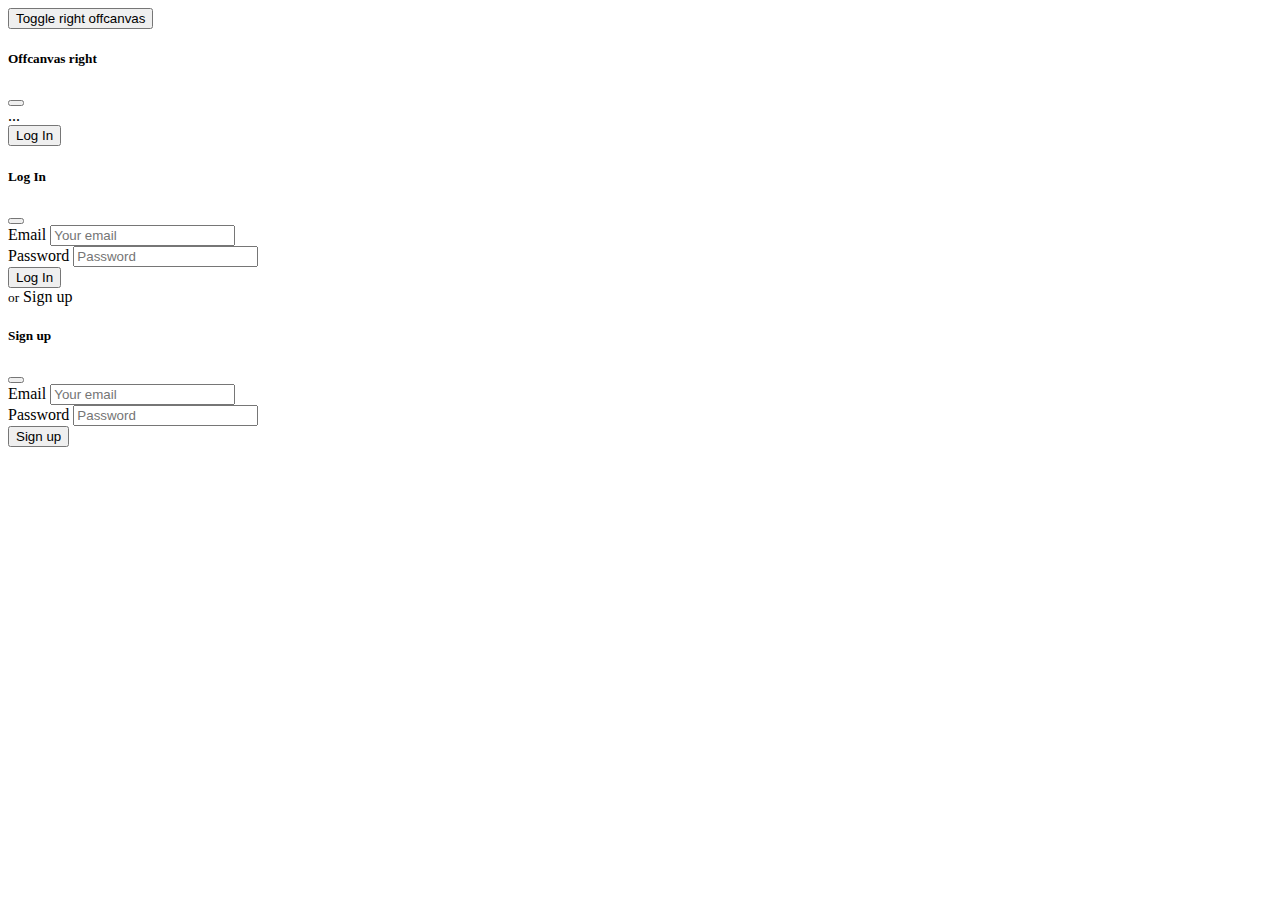
<file: demo.html>
<!DOCTYPE html>
<html lang="en">

<head>
    <meta charset="UTF-8">
    <meta http-equiv="X-UA-Compatible" content="IE=edge">
    <meta name="viewport" content="width=device-width, initial-scale=1.0">
    <title>Document</title>
    <link href="https://cdn.jsdelivr.net/npm/bootstrap@5.0.2/dist/css/bootstrap.min.css" rel="stylesheet"
        integrity="sha384-EVSTQN3/azprG1Anm3QDgpJLIm9Nao0Yz1ztcQTwFspd3yD65VohhpuuCOmLASjC" crossorigin="anonymous">
</head>

<body>


    <button class="btn btn-primary" type="button" data-bs-toggle="offcanvas" data-bs-target="#offcanvasRight"
        aria-controls="offcanvasRight">Toggle right offcanvas</button>

    <div class="offcanvas offcanvas-end" tabindex="-1" id="offcanvasRight" aria-labelledby="offcanvasRightLabel">
        <div class="offcanvas-header">
            <h5 id="offcanvasRightLabel">Offcanvas right</h5>
            <button type="button" class="btn-close text-reset" data-bs-dismiss="offcanvas" aria-label="Close"></button>
        </div>
        <div class="offcanvas-body">
            ...
        </div>
    </div>







    <div class="buttons">
        <button type="button" class="btn1" data-bs-toggle="modal" data-bs-target="#exampleModal">Log
            In</button>

        <div class="modal fade" id="exampleModal" tabindex="-1" aria-labelledby="exampleModalLabel" aria-hidden="true">
            <div class="modal-dialog-centered modal-dialog">
                <div class="modal-content">
                    <div class="modal-header">
                        <h5 class="modal-title" id="exampleModalLabel">Log In</h5>
                        <button type="button" class="btn-close" data-bs-dismiss="modal" aria-label="Close"></button>
                    </div>
                    <div class="modal-body">
                        <form>
                            <div class="mb-2">
                                <label for="recipient-name" class="col-form-label">Email</label>
                                <input type="text" class="form-control" id="recipient-name" placeholder="Your email">
                            </div>
                            <div class="mb-2">
                                <label for="recipient-name" class="col-form-label">Password</label>
                                <input type="text" class="form-control" id="recipient-name" placeholder="Password">
                            </div>

                        </form>
                    </div>
                    <div class="mb-4 d-flex justify-content-center">
                        <button type="button" class="btn1">Log In</button>

                    </div>
                </div>
            </div>
        </div>
        <small>or</small>

        <a type="button" class="text-white" data-bs-toggle="modal" data-bs-target="#exampleModal">Sign up</a>
        <div class="modal fade" id="exampleModal" tabindex="-1" aria-labelledby="exampleModalLabel" aria-hidden="true">

            <div class="modal-dialog-centered modal-dialog">
                <div class="modal-content">
                    <div class="modal-header">
                        <h5 class="modal-title" id="exampleModalLabel">Sign up</h5>
                        <button type="button" class="btn-close" data-bs-dismiss="modal" aria-label="Close"></button>
                    </div>
                    <div class="modal-body">
                        <form>
                            <div class="mb-2">
                                <label for="recipient-name" class="col-form-label">Email</label>
                                <input type="text" class="form-control" id="recipient-name" placeholder="Your email">
                            </div>
                            <div class="mb-2">
                                <label for="recipient-name" class="col-form-label">Password</label>
                                <input type="text" class="form-control" id="recipient-name" placeholder="Password">
                            </div>

                        </form>
                    </div>
                    <div class="mb-4 d-flex justify-content-center">
                        <button type="button" class="btn1">Sign up</button>

                    </div>
                </div>
            </div>
        </div>
    </div>










    <script src="https://cdn.jsdelivr.net/npm/bootstrap@5.0.2/dist/js/bootstrap.bundle.min.js"
        integrity="sha384-MrcW6ZMFYlzcLA8Nl+NtUVF0sA7MsXsP1UyJoMp4YLEuNSfAP+JcXn/tWtIaxVXM"
        crossorigin="anonymous"></script>
</body>

</html>
</file>
<file: style.css>
html {
  scroll-behavior: smooth;
}

.my-logo {
  font-weight: 600;
  font-size: 2rem;
}
.my-link {
  font-size: 1.1rem;
  color: white;
  text-transform: uppercase;
  font-weight: 500;
}
.user-icon,
.search-icon,
.cart-icon {
  width: 44px;
  height: 44px;
  border-radius: 50%;
  background-color: rgb(38, 95, 182);
  background: linear-gradient(
    90deg,
    rgba(38, 95, 182, 1) 0%,
    rgba(57, 137, 213, 1) 47%,
    rgba(72, 127, 252, 1) 94%
  );
  transition: 0.2s;
}
.user-icon:hover {
  transform: scale(1.1);
}
.search-icon:hover {
  transform: scale(1.1);
}
.cart-icon:hover {
  transform: scale(1.1);
}

.fa-user,
.fa-search,
.fa-shopping-cart {
  color: white;
}
.buttons a,
small {
  text-decoration: none;
  color: white;
}

.my-bg {
  background: rgb(2, 0, 36);
  background: linear-gradient(
    90deg,
    rgba(2, 0, 36, 1) 0%,
    rgba(3, 3, 36, 1) 47%,
    rgba(2, 15, 45, 1) 94%
  );
}

.btn1 {
  color: white;
  border: none;
  padding: 8px 23px;
  font-weight: 700;
  border-radius: 4px;
  background: rgb(38, 95, 182);
  background: linear-gradient(
    25deg,
    rgba(38, 95, 182, 1) 0%,
    rgba(57, 137, 213, 1) 47%,
    rgba(72, 127, 252, 1) 94%
  );

  /* background: rgb(8, 4, 77);
  background: linear-gradient(
    90deg,
    rgba(22, 57, 138, 1) 0% rgba(8, 4, 77, 1) 47%,
    rgba(11, 11, 83, 1) 94%
  ); */
  transition: 0.2s;
}

.btn1:hover {
  transform: scale(1.1);
}

.my-cata {
  width: 120px;
}

.my-cata1 {
  width: 99px;
}
.my-row {
  background-color: #e6e6e6;
}

.latest-img {
  width: 200px;
}

.latest-img1,
.latest-img2 {
  width: 200px;
  height: 268.38px;
}
.star-icon {
  color: #ffcc00;
}
.my-price {
  color: rgba(209, 7, 7, 0.836);
  font-weight: 700;
}
.myico {
  width: 80px;
  height: 80px;
  border-radius: 50%;
  font-size: 40px;
  background: rgb(38, 95, 182);
  background: linear-gradient(
    25deg,
    rgba(38, 95, 182, 1) 0%,
    rgba(57, 137, 213, 1) 47%,
    rgba(72, 127, 252, 1) 94%
  );
}
.my-row1 {
  background-color: #f1f1f1;
}
.fa-truck,
.fa-gift,
.fa-headset,
.fa-money-check-alt {
  font-size: 40px;
  color: white;
}

.img1 {
  width: 200px;
  height: 200px;
}
.img2 {
  width: 150px;
  height: 100px;
}
.img3 {
  width: 150px;
}
.img4 {
  width: 230px;
}

.img5 {
  width: 170px;
  height: 110px;
}

.img6 {
  width: 180px;
}
.my-form {
  background-color: #f1f1f1;
  padding: 14px 19px;
}
.my-fot {
  line-height: 13px;
  font-size: 14px;
  color: whitesmoke;
}

.my-h {
  line-height: 25px;
}

.my-bg1 {
  background: rgb(2, 0, 36);
  background: linear-gradient(
    90deg,
    rgba(2, 0, 36, 1) 0%,
    rgba(3, 3, 36, 1) 47%,
    rgba(2, 15, 45, 1) 94%
  );
}

.my-cart {
  background: rgb(38, 95, 182);
  background: linear-gradient(
    25deg,
    rgba(38, 95, 182, 1) 0%,
    rgba(57, 137, 213, 1) 47%,
    rgba(72, 127, 252, 1) 94%
  );
  padding: 4px 7px;
}

.my-desc small {
  font-size: 13px;
  color: red;
  cursor: pointer;
}
input[type="number"] {
  width: 70px;
}

.my-img1 {
  width: 98px;
  height: 98px;
}

.my-hr {
  padding: 2px 0;
  background: rgb(38, 95, 182);
  background: linear-gradient(
    25deg,
    rgba(38, 95, 182, 1) 0%,
    rgba(57, 137, 213, 1) 47%,
    rgba(72, 127, 252, 1) 94%
  );
}
</file>
